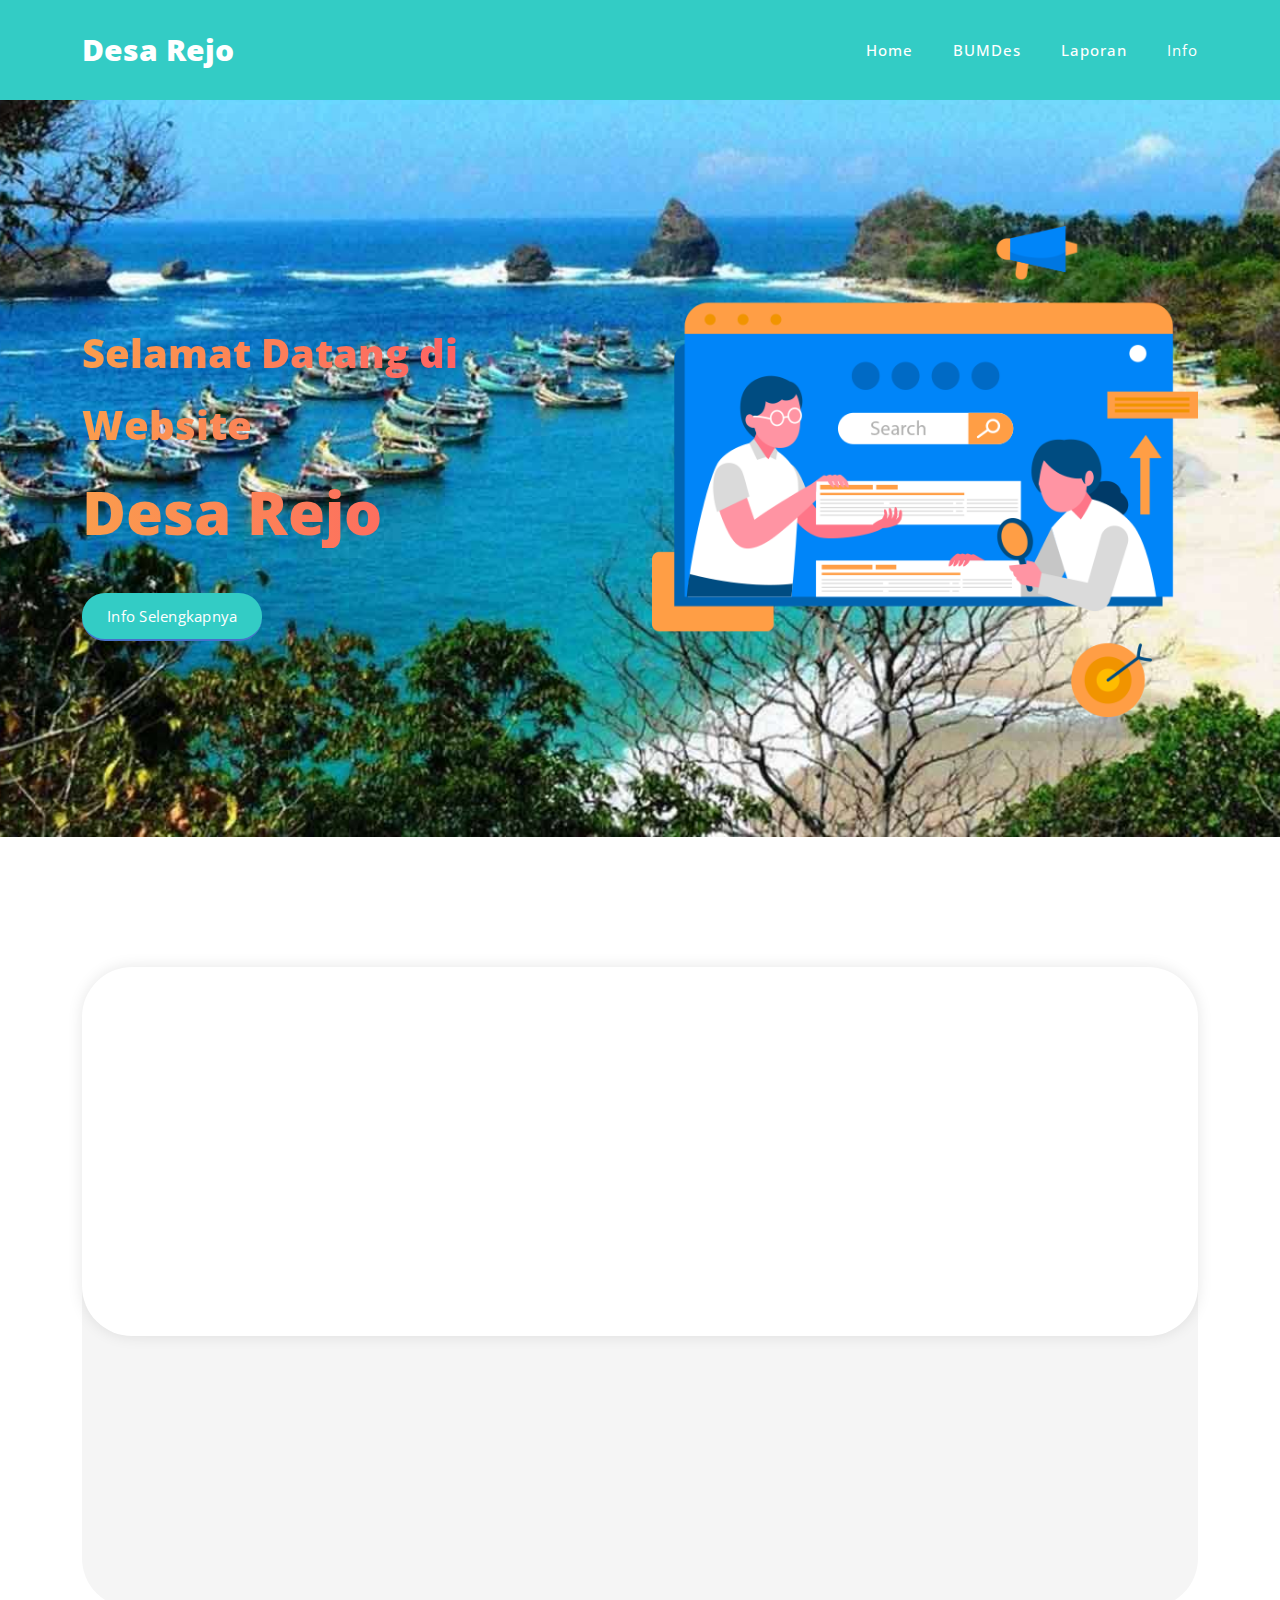
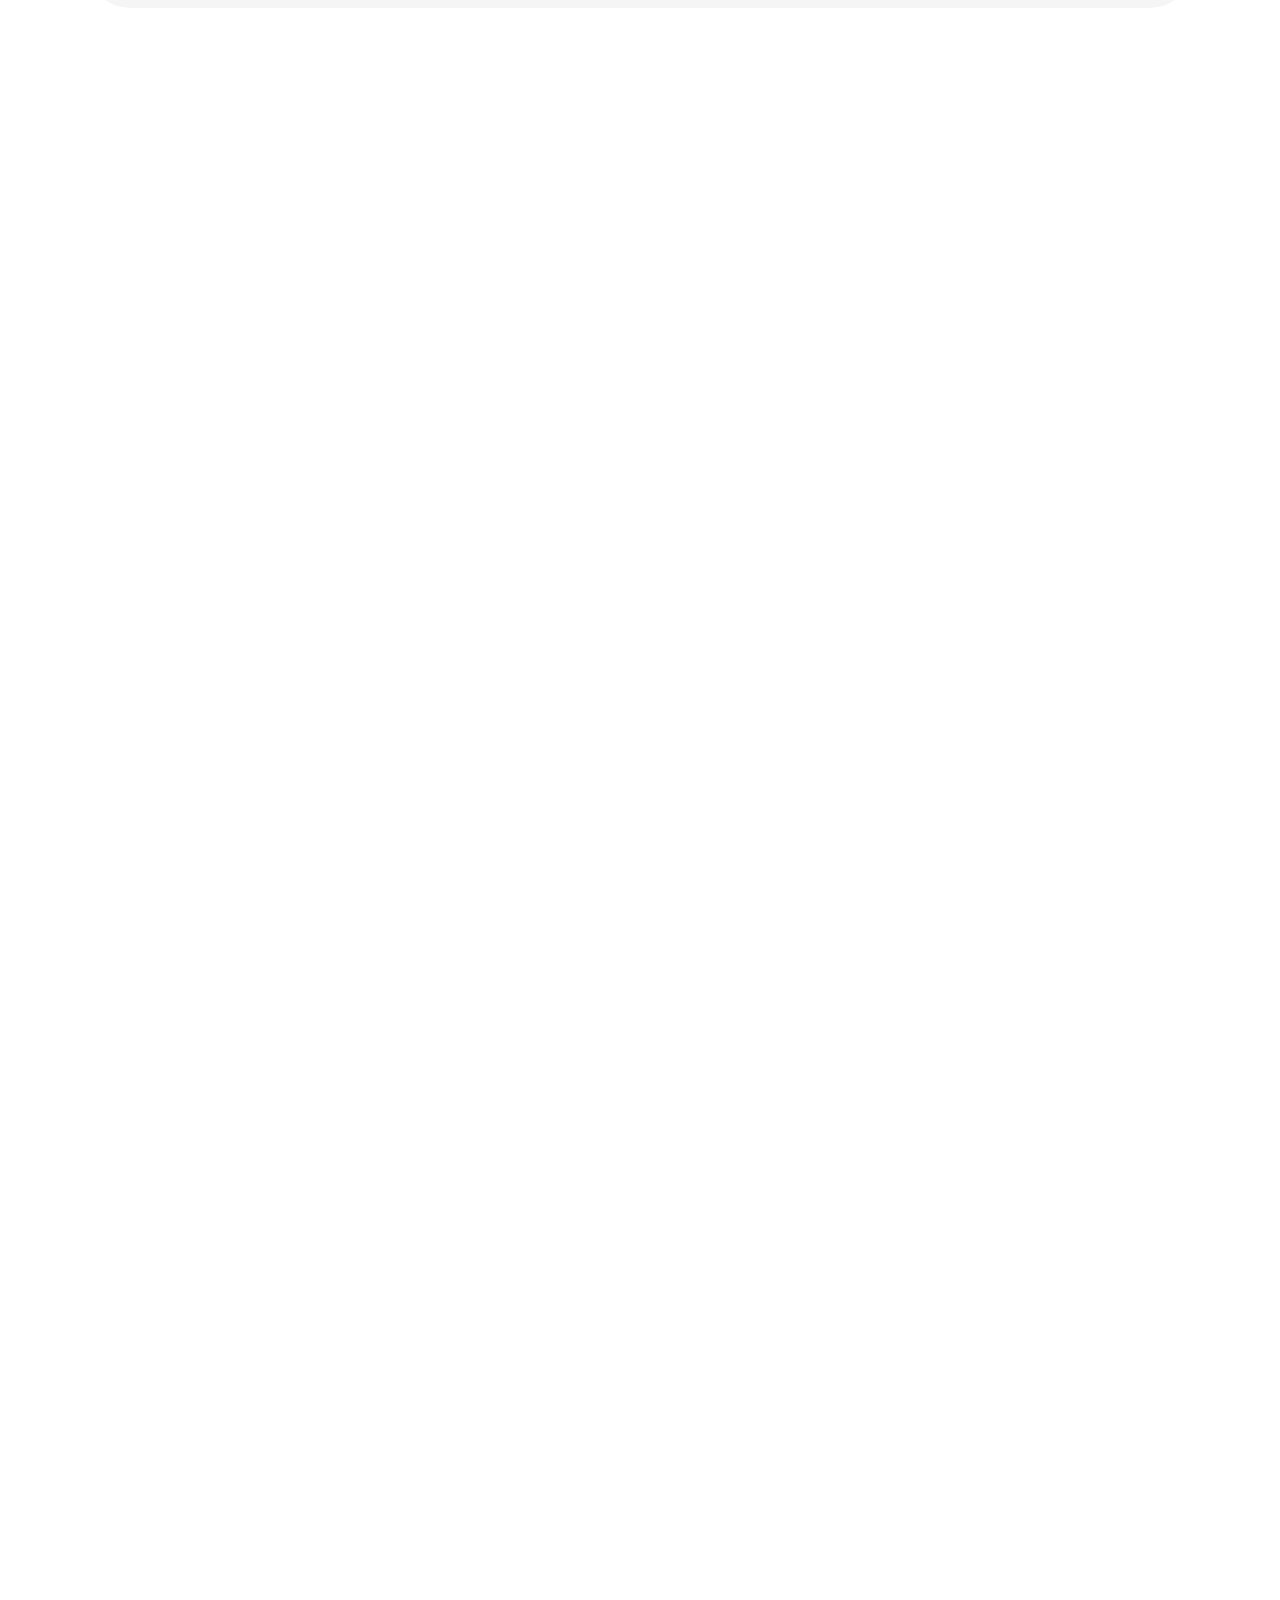
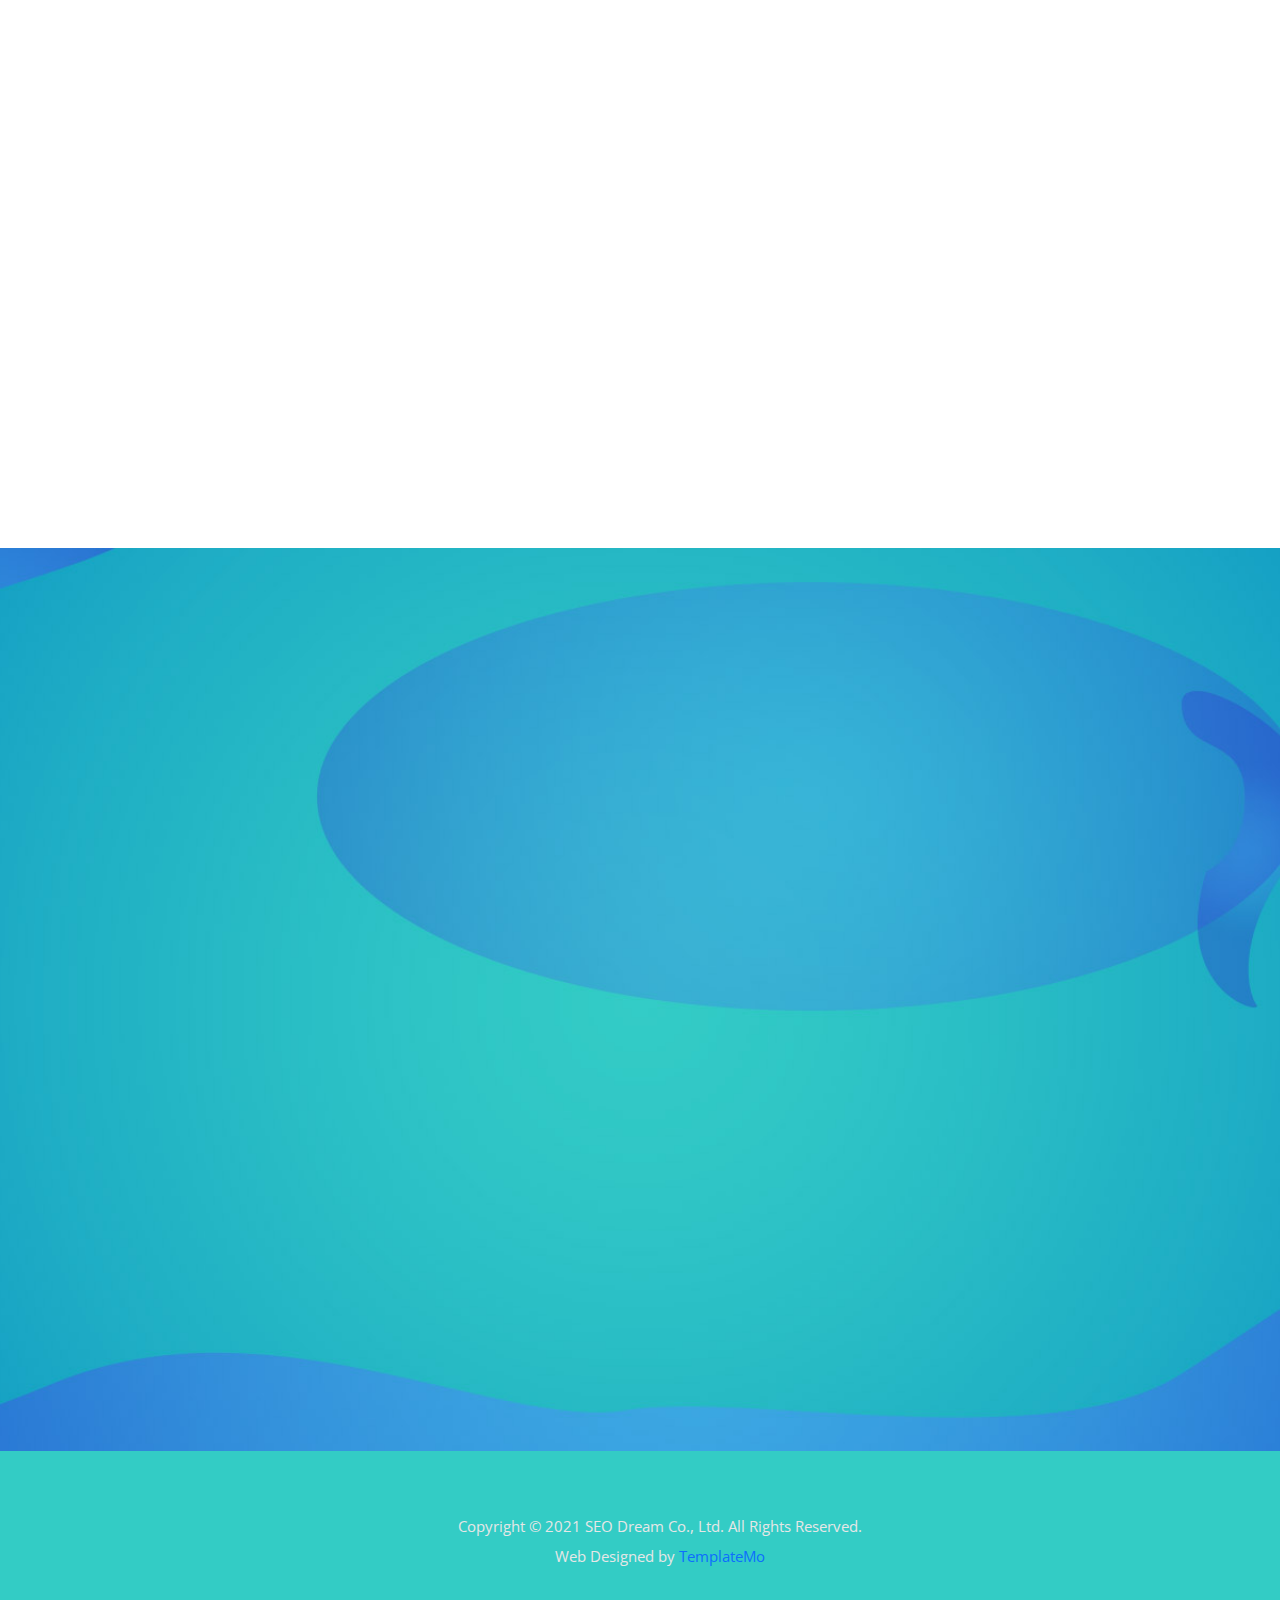
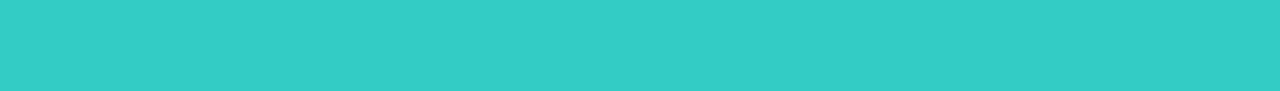
<file: index.html>
<!DOCTYPE html>
<html lang="en">
  <head>
    <meta charset="UTF-8">
    <meta name="viewport" content="width=device-width, initial-scale=1, shrink-to-fit=no">
    <meta name="description" content="">
    <meta name="author" content="">
    <link rel="preconnect" href="https://fonts.gstatic.com">
    <link href="https://fonts.googleapis.com/css2?family=Open+Sans:wght@300;400;600;700;800&display=swap" rel="stylesheet">

    <title>Web Desa Rejo</title>

    <!-- Bootstrap core CSS -->
    <link href="assets/css/bootstrap.min.css" rel="stylesheet">


    <!-- Additional CSS Files -->
    <link rel="stylesheet" href="assets/css/fontawesome.css">
    <link rel="stylesheet" href="assets/css/style.css">
    <link rel="stylesheet" href="assets/css/animated.css">
    <link rel="stylesheet" href="assets/css/owl.css">

</head>

<body>

  <!-- ***** Preloader Start ***** -->
  <div id="js-preloader" class="js-preloader">
    <div class="preloader-inner">
      <span class="dot"></span>
      <div class="dots">
        <span></span>
        <span></span>
        <span></span>
      </div>
    </div>
  </div>
  <!-- ***** Preloader End ***** -->

  <!-- ***** Header Area Start ***** -->
  <header class="header-area header-sticky wow slideInDown" data-wow-duration="0.75s" data-wow-delay="0s">
    <div class="container">
      <div class="row">
        <div class="col-12">
          <nav class="main-nav">
            <!-- ***** Logo Start ***** -->
            <a href="index.html" class="logo">
              <h4>Desa Rejo</h4>
            </a>
            <!-- ***** Logo End ***** -->
            <!-- ***** Menu Start ***** -->
            <ul class="nav">
              <li class="scroll-to-section"><a href="#home" class="active">Home</a></li>
              <li class="scroll-to-section"><a href="bumdes.html">BUMDes</a></li>
              <li class="scroll-to-section"><a href="#laporan">Laporan</a></li>
              <li class="scroll-to-section"><a href="#info">info</a></li>
              <!-- <li class="scroll-to-section"><a href="#portfolio">Portfolio</a></li>
              <li class="scroll-to-section"><a href="#contact">Contact Us</a></li> 
              <li class="scroll-to-section"><div class="main-blue-button"><a href="#contact">Get Your Quote</a></div></li>  -->
            </ul>        
            <a class='menu-trigger'>
                <span>Menu</span>
            </a>
            <!-- ***** Menu End ***** -->
          </nav>
        </div>
      </div>
    </div>
  </header>
  <!-- ***** Header Area End ***** -->

  <div class="main-banner wow fadeIn"  id="top" data-wow-duration="1s" data-wow-delay="0.5s">
    <div class="container">
      <div class="row">
        <div class="col-lg-12">
          <div class="row">
            <div class="col-lg-6 align-self-center">
              <div class="left-content header-text wow fadeInLeft" data-wow-duration="1s" data-wow-delay="1s">
                <div class="row">
                  <!-- <div class="col-lg-4 col-sm-4">
                    <div class="info-stat">
                      <h6>Agency Status:</h6>
                      <h4>Ready Work</h4>
                    </div>
                  </div> -->
                  <!-- <div class="col-lg-4 col-sm-4">
                    <div class="info-stat">
                      <h6>Price:</h6>
                      <h4>$720/Month</h4>
                    </div>
                  </div> -->
                  <!-- <div class="col-lg-4 col-sm-4">
                    <div class="info-stat">
                      <h6>Schedules</h6>
                      <h4>$450/Meeting</h4>
                    </div>
                  </div> -->
                  <div class="col-lg-12">
                    <h3>Selamat Datang di Website</h3>
                    <h2>Desa Rejo</h2>
                  </div>
                  <div class="col-lg-12">
                    <div class="main-green-button scroll-to-section">
                      <a href="#contact">Info Selengkapnya</a>
                    </div>
                  </div>
                </div>
              </div>
            </div>
            <div class="col-lg-6">
              <div class="right-image wow fadeInRight" data-wow-duration="1s" data-wow-delay="0.5s">
                <img src="assets/images/banner-right-image.png" alt="">
              </div>
            </div>
          </div>
        </div>
      </div>
    </div>
  </div>

  <div id="features" class="features section">
    <div class="container">
      <div class="row">
        <div class="col-lg-12">
          <div class="features-content">
            <div class="row">
              <div class="col-lg-4">
                <div class="features-item first-feature wow fadeInUp" data-wow-duration="1s" data-wow-delay="0s">
                  <div class="first-number number">
                    <h6>01</h6>
                  </div>
                  <div class="icon"></div>
                  <h4>Reach Out</h4>
                  <div class="line-dec"></div>
                  <p>This HTML5 template is based on Bootstrap 5 CSS. You are free to customize anything.</p>
                </div>
              </div>
              <div class="col-lg-4">
                <div class="features-item second-feature wow fadeInUp" data-wow-duration="1s" data-wow-delay="0.2s">
                  <div class="second-number number">
                    <h6>02</h6>
                  </div>
                  <div class="icon"></div>
                  <h4>Develop a Strategy</h4>
                  <div class="line-dec"></div>
                  <p>Lorem ipsum dolor sit ameter consectetur adipiscing li elit sed do eiusmod.</p>
                </div>
              </div>
              <div class="col-lg-4">
                <div class="features-item first-feature wow fadeInUp" data-wow-duration="1s" data-wow-delay="0.4s">
                  <div class="third-number number">
                    <h6>03</h6>
                  </div>
                  <div class="icon"></div>
                  <h4>Implementation</h4>
                  <div class="line-dec"></div>
                  <p>If this template is useful for your website, please consider to <a rel="nofollow" href="https://www.paypal.me/templatemo" target="_blank">support us</a> a little.</p>
                </div>
              </div>
              <!-- <div class="col-lg-3">
                <div class="features-item second-feature last-features-item wow fadeInUp" data-wow-duration="1s" data-wow-delay="0.6s">
                  <div class="fourth-number number">
                    <h6>04</h6>
                  </div>
                  <div class="icon"></div>
                  <h4>Analyze the result</h4>
                  <div class="line-dec"></div>
                  <p>Below circular progress bar animation supports those CSS values 10, 20, 30, till 100.</p>
                </div>
              </div> -->
            </div>
          </div>
        </div>
        <div class="col-lg-12">
          <div class="skills-content">
            <div class="row">
              <div class="col-lg-4">
                <div class="skill-item wow fadeIn" data-wow-duration="1s" data-wow-delay="0s">
                  <div class="progress" data-percentage="80">
                    <span class="progress-left">
                      <span class="progress-bar"></span>
                    </span>
                    <span class="progress-right">
                      <span class="progress-bar"></span>
                    </span>
                    <div class="progress-value">
                      <div>
                        80%<br>
                        <span>HTML/CSS/JS</span>
                      </div>
                    </div>
                  </div>
                </div>
              </div>
              <div class="col-lg-4">
                <div class="skill-item wow fadeIn" data-wow-duration="1s" data-wow-delay="0.2s">
                  <div class="progress" data-percentage="60">
                    <span class="progress-left">
                      <span class="progress-bar"></span>
                    </span>
                    <span class="progress-right">
                      <span class="progress-bar"></span>
                    </span>
                    <div class="progress-value">
                      <div>
                        60%<br>
                        <span>Wordpress</span>
                      </div>
                    </div>
                  </div>
                </div>
              </div>
              <div class="col-lg-4">
                <div class="skill-item wow fadeIn" data-wow-duration="1s" data-wow-delay="0.4s">
                  <div class="progress" data-percentage="90">
                    <span class="progress-left">
                      <span class="progress-bar"></span>
                    </span>
                    <span class="progress-right">
                      <span class="progress-bar"></span>
                    </span>
                    <div class="progress-value">
                      <div>
                        90%<br>
                        <span>Marketing</span>
                      </div>
                    </div>
                  </div>
                </div>
              </div>
              <!-- <div class="col-lg-3">
                <div class="skill-item last-skill-item wow fadeIn" data-wow-duration="1s" data-wow-delay="0.6s">
                  <div class="progress" data-percentage="70">
                    <span class="progress-left">
                      <span class="progress-bar"></span>
                    </span>
                    <span class="progress-right">
                      <span class="progress-bar"></span>
                    </span>
                    <div class="progress-value">
                      <div>
                        70%<br>
                        <span>Photoshop</span>
                      </div>
                    </div>
                  </div>
                </div>
              </div> -->
            </div>
          </div>
        </div>
      </div>
    </div>
  </div>

  <div id="services" class="our-services section">
    <div class="container">
      <div class="row">
        <div class="col-lg-6 offset-lg-3">
          <div class="section-heading wow bounceIn" data-wow-duration="1s" data-wow-delay="0.2s">
            <h6>Desa dalam Angka</h6>
            <h2>Discover What We Do &amp; <span>Offer</span> To Our <em>Clients</em></h2>
          </div>
        </div>
      </div>
    </div>
    <div class="container-fluid">
      <div class="row">
        <div class="col-lg-6">
          <div class="service-item wow bounceInUp" data-wow-duration="1s" data-wow-delay="0.3s">
            <div class="row">
              <div class="col-lg-4">
                <div class="icon">
                  <img src="assets/images/service-icon-01.png" alt="">
                </div>
              </div>
              <div class="col-lg-8">
                <div class="right-content">
                  <h4>Luas Wilayah Desa</h4>
                  <h3>20.000 m<sup>2</sup></h3>
                </div>
              </div>
            </div>
          </div>
        </div>
        <div class="col-lg-6">
          <div class="service-item wow bounceInUp" data-wow-duration="1s" data-wow-delay="0.4s">
            <div class="row">
              <div class="col-lg-4">
                <div class="icon">
                  <img src="assets/images/service-icon-02.png" alt="">
                </div>
              </div>
              <div class="col-lg-8">
                <div class="right-content">
                  <h4>Jumlah Penduduk</h4>
                  <h3>20.000 Jiwa</h3>
                </div>
              </div>
            </div>
          </div>
        </div>
        <div class="col-lg-6">
          <div class="service-item wow bounceInUp" data-wow-duration="1s" data-wow-delay="0.5s">
            <div class="row">
              <div class="col-lg-4">
                <div class="icon">
                  <img src="assets/images/service-icon-03.png" alt="">
                </div>
              </div>
              <div class="col-lg-8">
                <div class="right-content">
                  <h4>Total Pemasukan Desa</h4>
                  <h3>5 Miliyar</h3>
                </div>
              </div>
            </div>
          </div>
        </div>
        <div class="col-lg-6">
          <div class="service-item wow bounceInUp" data-wow-duration="1s" data-wow-delay="0.6s">
            <div class="row">
              <div class="col-lg-4">
                <div class="icon">
                  <img src="assets/images/service-icon-03.png" alt="">
                </div>
              </div>
              <div class="col-lg-8">
                <div class="right-content">
                  <h4>Total Pengeluaran Desa</h4>
                  <h3>4,95 Miliyar</h3>
                </div>
              </div>
            </div>
          </div>
        </div>
        <!-- <div class="col-lg-4">
          <div class="service-item wow bounceInUp" data-wow-duration="1s" data-wow-delay="0.7s">
            <div class="row">
              <div class="col-lg-4">
                <div class="icon">
                  <img src="assets/images/service-icon-01.png" alt="">
                </div>
              </div>
              <div class="col-lg-8">
                <div class="right-content">
                  <h4>Page Optimizations</h4>
                  <p>Sed ut perspiciatis unde omnis iste natus error sit voluptatem accusantium dormque laudantium.</p>
                </div>
              </div>
            </div>
          </div>
        </div> -->
        <!-- <div class="col-lg-4">
          <div class="service-item wow bounceInUp" data-wow-duration="1s" data-wow-delay="0.8s">
            <div class="row">
              <div class="col-lg-4">
                <div class="icon">
                  <img src="assets/images/service-icon-02.png" alt="">
                </div>
              </div>
              <div class="col-lg-8">
                <div class="right-content">
                  <h4>Deep URL Analysis</h4>
                  <p>Sed ut perspiciatis unde omnis iste natus error sit voluptatem accusantium dormque laudantium.</p>
                </div>
              </div>
            </div>
          </div>
        </div> -->
      </div>
    </div>
  </div>

  <div id="about" class="about-us section">
    <div class="container">
      <div class="row">
        <div class="col-lg-6">
          <div class="left-image wow fadeInLeft" data-wow-duration="1s" data-wow-delay="0.5s">
            <img src="assets/images/about-left-image.png" alt="">
          </div>
        </div>
        <div class="col-lg-6 align-self-center wow fadeInRight" data-wow-duration="1s" data-wow-delay="0.5s">
          <div class="section-heading">
            <h6>About Us</h6>
            <h2>Top <em>marketing</em> agency &amp; consult your website <span>with us</span></h2>
          </div>
          <div class="row">
            <div class="col-lg-4 col-sm-4">
              <div class="about-item">
                <h4>750+</h4>
                <h6>projects finished</h6>
              </div>
            </div>
            <div class="col-lg-4 col-sm-4">
              <div class="about-item">
                <h4>340+</h4>
                <h6>happy clients</h6>
              </div>
            </div>
            <div class="col-lg-4 col-sm-4">
              <div class="about-item">
                <h4>128+</h4>
                <h6>awards</h6>
              </div>
            </div>
          </div>
          <p><a rel="nofollow" href="https://templatemo.com/tm-563-seo-dream" target="_parent">SEO Dream</a> is free digital marketing CSS template provided by TemplateMo website. You are allowed to use this template for your business websites. Please DO NOT redistribute this template ZIP file on any Free CSS collection websites. You may contact us for more information. Thank you.</p>
          <div class="main-green-button"><a href="#">Discover company</a></div>
        </div>
      </div>
    </div>
  </div>

  <div id="portfolio" class="our-portfolio section">
    <div class="container">
      <div class="row">
        <div class="col-lg-5">
          <div class="section-heading wow fadeInLeft" data-wow-duration="1s" data-wow-delay="0.3s">
            <h6>Our Portofolio</h6>
            <h2>Discover Our Recent <em>Projects</em> And <span>Showcases</span></h2>
          </div>
        </div>
      </div>
    </div>
    <div class="container-fluid wow fadeIn" data-wow-duration="1s" data-wow-delay="0.7s">
      <div class="row">
        <div class="col-lg-12">
          <div class="loop owl-carousel">
            <div class="item">
              <div class="portfolio-item">
                <div class="thumb">
                  <img src="assets/images/portfolio-01.jpg" alt="">
                  <div class="hover-content">
                    <div class="inner-content">
                      <a href="#"><h4>Awesome Project 101</h4></a>
                      <span>Marketing</span>
                    </div>
                  </div>
                </div>
              </div>
              <div class="portfolio-item">
                <div class="thumb">
                  <img src="assets/images/portfolio-04.jpg" alt="">
                  <div class="hover-content">
                    <div class="inner-content">
                      <a href="#"><h4>Awesome Project 102</h4></a>
                      <span>Branding</span>
                    </div>
                  </div>
                </div>
              </div>
            </div>
            <div class="item">
              <div class="portfolio-item">
                <div class="thumb">
                  <img src="assets/images/portfolio-02.jpg" alt="">
                  <div class="hover-content">
                    <div class="inner-content">
                      <a href="#"><h4>Awesome Project 103</h4></a>
                      <span>Consulting</span>
                    </div>
                  </div>
                </div>
              </div>
              <div class="portfolio-item">
                <div class="thumb">
                  <img src="assets/images/portfolio-05.jpg" alt="">
                  <div class="hover-content">
                    <div class="inner-content">
                      <a href="#"><h4>Awesome Project 104</h4></a>
                      <span>Artwork</span>
                    </div>
                  </div>
                </div>
              </div>
            </div>
            <div class="item">
              <div class="portfolio-item">
                <div class="thumb">
                  <img src="assets/images/portfolio-03.jpg" alt="">
                  <div class="hover-content">
                    <div class="inner-content">
                      <a href="#"><h4>Awesome Project 105</h4></a>
                      <span>Branding</span>
                    </div>
                  </div>
                </div>
              </div>
              <div class="portfolio-item">
                <div class="thumb">
                  <img src="assets/images/portfolio-06.jpg" alt="">
                  <div class="hover-content">
                    <div class="inner-content">
                      <a href="#"><h4>Awesome Project 106</h4></a>
                      <span>Artwork</span>
                    </div>
                  </div>
                </div>
              </div>
            </div>
            <div class="item">
              <div class="portfolio-item">
                <div class="thumb">
                  <img src="assets/images/portfolio-04.jpg" alt="">
                  <div class="hover-content">
                    <div class="inner-content">
                      <a href="#"><h4>Awesome Project 107</h4></a>
                      <span>Creative</span>
                    </div>
                  </div>
                </div>
              </div>
              <div class="portfolio-item">
                <div class="thumb">
                  <img src="assets/images/portfolio-01.jpg" alt="">
                  <div class="hover-content">
                    <div class="inner-content">
                      <a href="#"><h4>Awesome Project 108</h4></a>
                      <span>Consulting</span>
                    </div>
                  </div>
                </div>
              </div>
            </div>
          </div>
        </div>
      </div>
    </div>
  </div>

  <div id="contact" class="contact-us section">
    <div class="container">
      <div class="row">
        <div class="col-lg-12 wow fadeInUp" data-wow-duration="0.5s" data-wow-delay="0.25s">
          <form id="contact" action="" method="post">
            <div class="row">
              <div class="col-lg-6 offset-lg-3">
                <div class="section-heading">
                  <h6>Contact Us</h6>
                  <h2>Fill Out The Form Below To <span>Get</span> In <em>Touch</em> With Us</h2>
                </div>
              </div>
              <div class="col-lg-9">
                <div class="row">
                  <div class="col-lg-6">
                    <fieldset>
                      <input type="name" name="name" id="name" placeholder="Name" autocomplete="on" required>
                    </fieldset>
                  </div>
                  <div class="col-lg-6">
                    <fieldset>
                      <input type="surname" name="surname" id="surname" placeholder="Surname" autocomplete="on" required>
                    </fieldset>
                  </div>
                  <div class="col-lg-6">
                    <fieldset>
                      <input type="text" name="email" id="email" pattern="[^ @]*@[^ @]*" placeholder="Your Email" required="">
                    </fieldset>
                  </div>
                  <div class="col-lg-6">
                    <fieldset>
                      <input type="subject" name="subject" id="subject" placeholder="Subject" autocomplete="on">
                    </fieldset>
                  </div>
                  <div class="col-lg-12">
                    <fieldset>
                      <textarea name="message" type="text" class="form-control" id="message" placeholder="Message" required=""></textarea>  
                    </fieldset>
                  </div>
                  <div class="col-lg-12">
                    <fieldset>
                      <button type="submit" id="form-submit" class="main-button ">Send Message Now</button>
                    </fieldset>
                  </div>
                </div>
              </div>
              <div class="col-lg-3">
                <div class="contact-info">
                  <ul>
                    <li>
                      <div class="icon">
                        <img src="assets/images/contact-icon-01.png" alt="email icon">
                      </div>
                      <a href="#">info@company.com</a>
                    </li>
                    <li>
                      <div class="icon">
                        <img src="assets/images/contact-icon-02.png" alt="phone">
                      </div>
                      <a href="#">+001-002-0034</a>
                    </li>
                    <li>
                      <div class="icon">
                        <img src="assets/images/contact-icon-03.png" alt="location">
                      </div>
                      <a href="#">26th Street, Digital Villa</a>
                    </li>
                  </ul>
                </div>
              </div>
            </div>
          </form>
        </div>
      </div>
    </div>
  </div>

  <div class="footer-custom">
    <div class="container">
      <div class="row">
        <div class="col-lg-12 section-heading">
          <p>Copyright © 2021 SEO Dream Co., Ltd. All Rights Reserved. 
          
          <br>Web Designed by <a rel="nofollow" href="https://templatemo.com" title="free CSS templates">TemplateMo</a></p>
        </div>
      </div>
    </div>
  </div>

  <!-- <footer>
    <div class="container" style="background-image: url('assets/images/banner.jpg');">
      <div class="row">
        <div class="col-lg-12">
          <p>Copyright © 2021 SEO Dream Co., Ltd. All Rights Reserved. 
          
          <br>Web Designed by <a rel="nofollow" href="https://templatemo.com" title="free CSS templates">TemplateMo</a></p>
        </div>
      </div>
    </div>
  </footer> -->

  <!-- Scripts -->
  <script src="assets/js/jquery.min.js"></script>
  <script src="assets/js/bootstrap.bundle.min.js"></script>
  <script src="assets/js/owl-carousel.js"></script>
  <script src="assets/js/animation.js"></script>
  <script src="assets/js/imagesloaded.js"></script>
  <script src="assets/js/custom.js"></script>

</body>
</html>
</file>
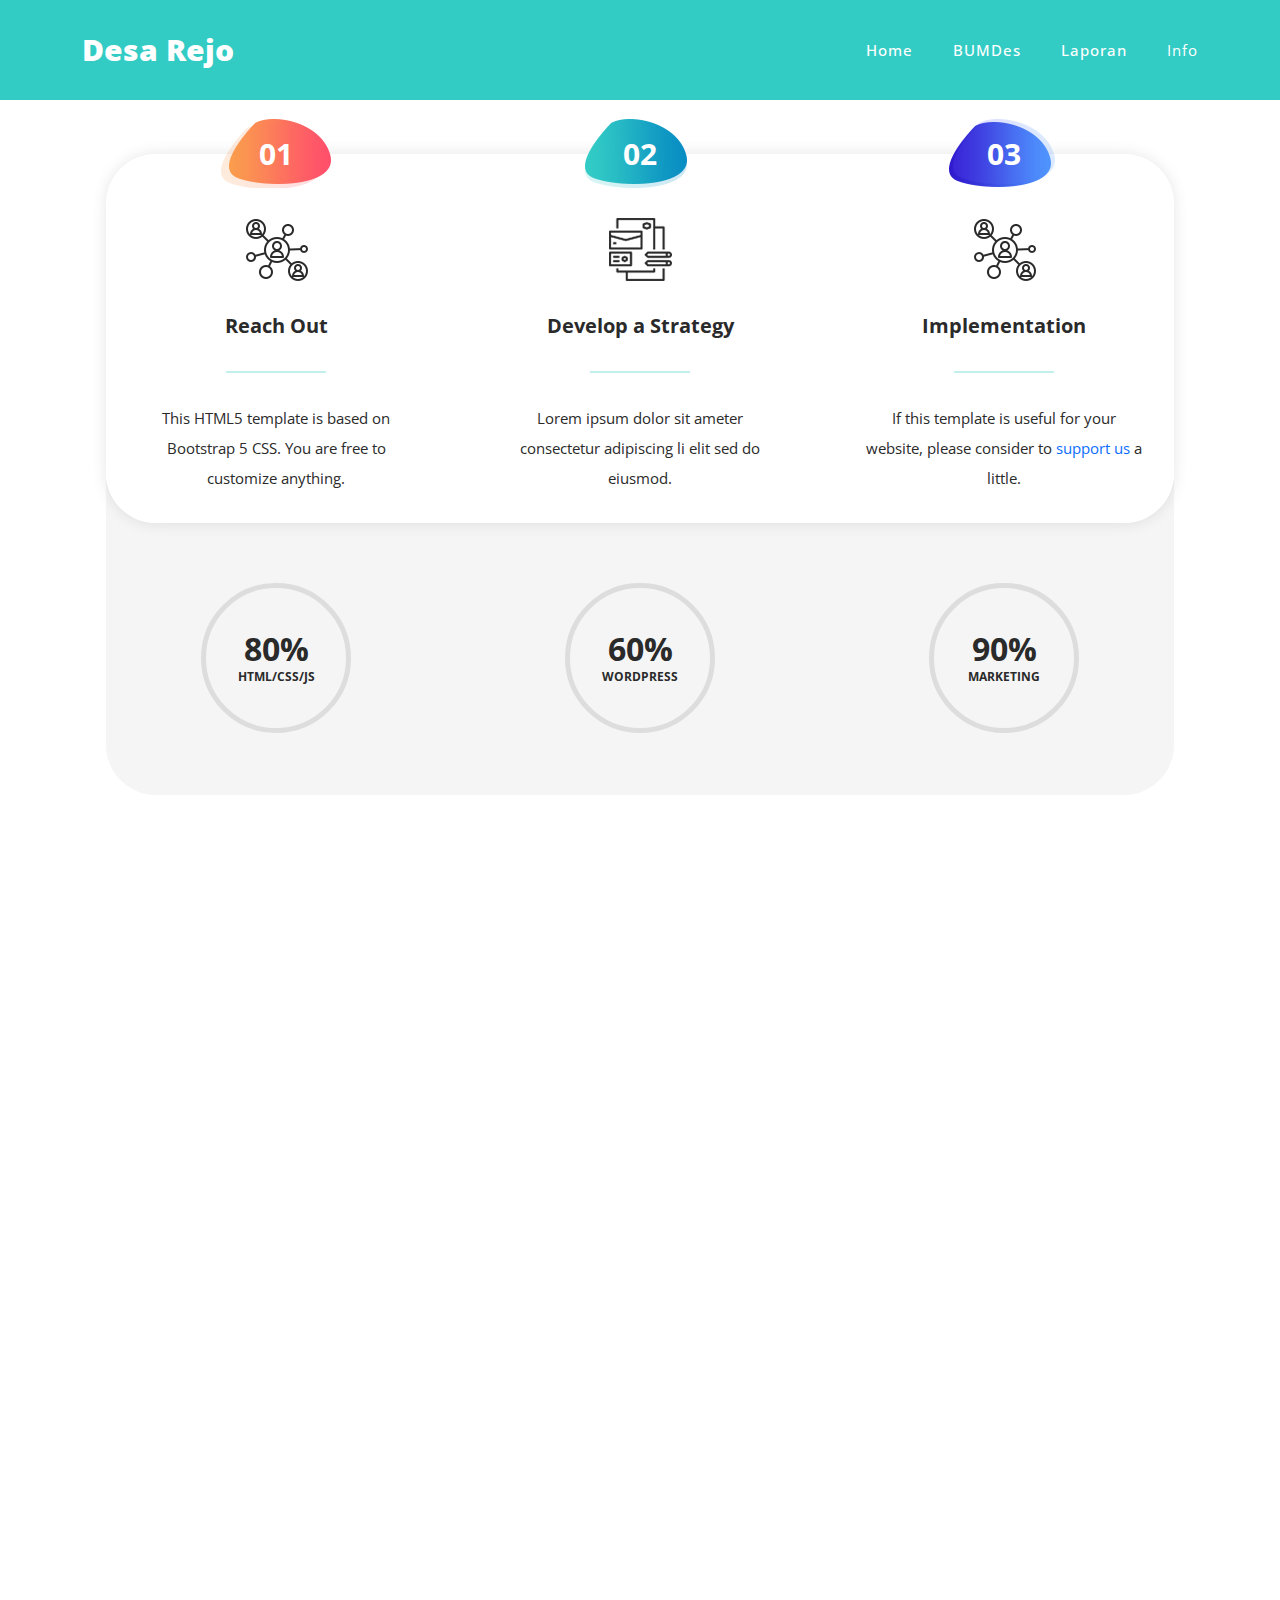
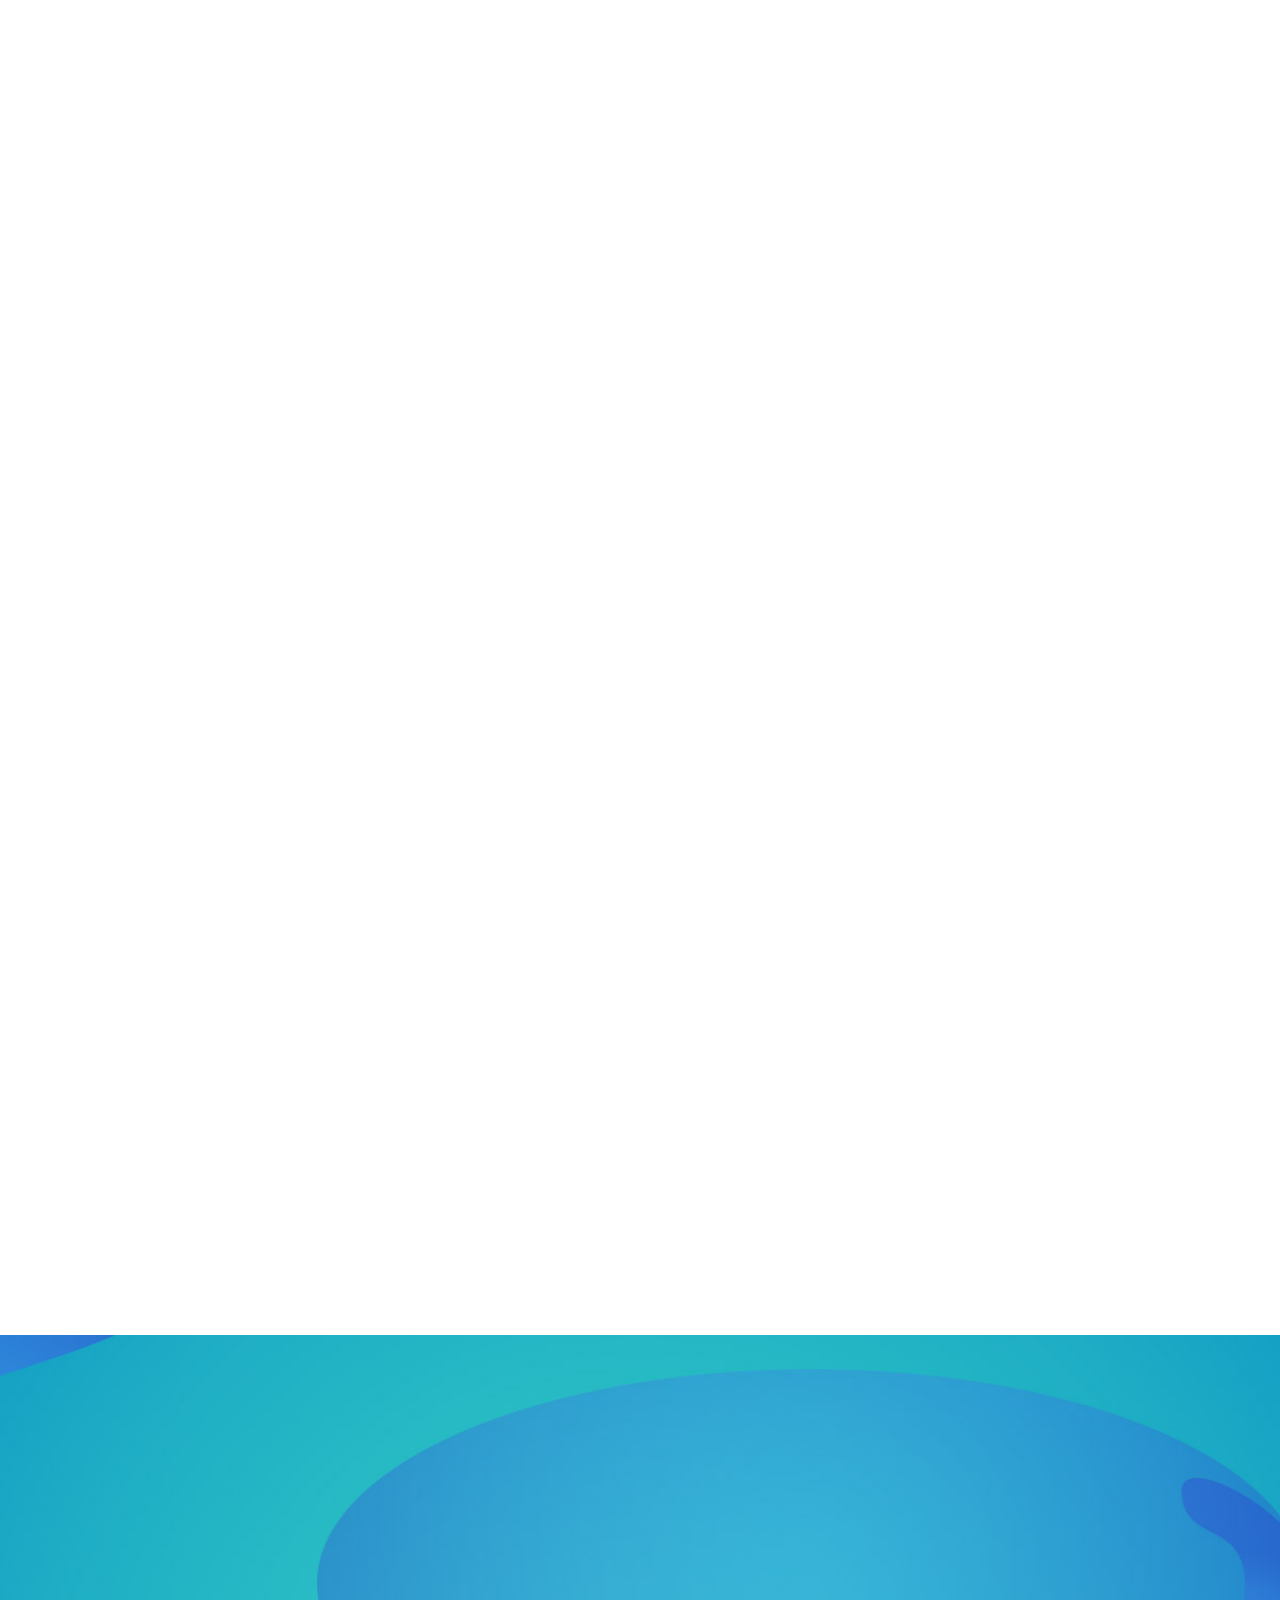
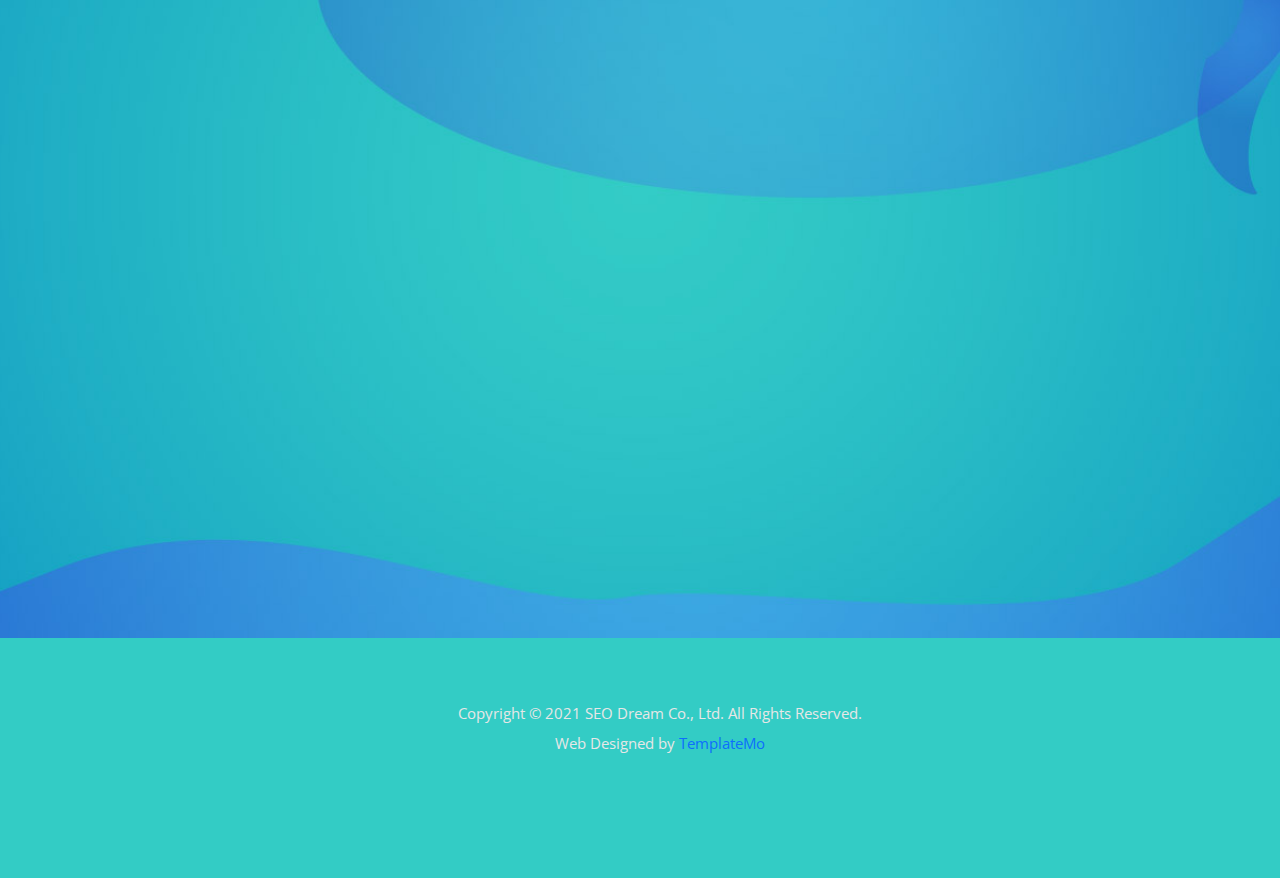
<file: bumdes.html>
<!DOCTYPE html>
<html lang="en">
  <head>
    <meta charset="UTF-8">
    <meta name="viewport" content="width=device-width, initial-scale=1, shrink-to-fit=no">
    <meta name="description" content="">
    <meta name="author" content="">
    <link rel="preconnect" href="https://fonts.gstatic.com">
    <link href="https://fonts.googleapis.com/css2?family=Open+Sans:wght@300;400;600;700;800&display=swap" rel="stylesheet">

    <title>BUMDes Desa Rejo</title>

    <!-- Bootstrap core CSS -->
    <link href="assets/css/bootstrap.min.css" rel="stylesheet">


    <!-- Additional CSS Files -->
    <link rel="stylesheet" href="assets/css/fontawesome.css">
    <link rel="stylesheet" href="assets/css/style.css">
    <link rel="stylesheet" href="assets/css/animated.css">
    <link rel="stylesheet" href="assets/css/owl.css">

</head>

<body>

  <!-- ***** Preloader Start ***** -->
  <div id="js-preloader" class="js-preloader">
    <div class="preloader-inner">
      <span class="dot"></span>
      <div class="dots">
        <span></span>
        <span></span>
        <span></span>
      </div>
    </div>
  </div>
  <!-- ***** Preloader End ***** -->

  <!-- ***** Header Area Start ***** -->
  <header class="header-area header-sticky wow slideInDown" data-wow-duration="0.75s" data-wow-delay="0s">
    <div class="container">
      <div class="row">
        <div class="col-12">
          <nav class="main-nav">
            <!-- ***** Logo Start ***** -->
            <a href="index.html" class="logo">
              <h4>Desa Rejo</h4>
            </a>
            <!-- ***** Logo End ***** -->
            <!-- ***** Menu Start ***** -->
            <ul class="nav">
              <li class="scroll-to-section"><a href="#home">Home</a></li>
              <li class="scroll-to-section"><a href="#bumdes" class="active">BUMDes</a></li>
              <li class="scroll-to-section"><a href="#laporan">Laporan</a></li>
              <li class="scroll-to-section"><a href="#info">info</a></li>
              <!-- <li class="scroll-to-section"><a href="#portfolio">Portfolio</a></li>
              <li class="scroll-to-section"><a href="#contact">Contact Us</a></li> 
              <li class="scroll-to-section"><div class="main-blue-button"><a href="#contact">Get Your Quote</a></div></li>  -->
            </ul>        
            <a class='menu-trigger'>
                <span>Menu</span>
            </a>
            <!-- ***** Menu End ***** -->
          </nav>
        </div>
      </div>
    </div>
  </header>
  <!-- ***** Header Area End ***** -->

  <div id="top">
    <div class="container">
      <div class="row">
        <div class="col-lg-12">
          hello
          <div id="features" class="features section">
            <div class="container">
              <div class="row">
                <div class="col-lg-12">
                  <div class="features-content">
                    <div class="row">
                      <div class="col-lg-4">
                        <div class="features-item first-feature wow fadeInUp" data-wow-duration="1s" data-wow-delay="0s">
                          <div class="first-number number">
                            <h6>01</h6>
                          </div>
                          <div class="icon"></div>
                          <h4>Reach Out</h4>
                          <div class="line-dec"></div>
                          <p>This HTML5 template is based on Bootstrap 5 CSS. You are free to customize anything.</p>
                        </div>
                      </div>
                      <div class="col-lg-4">
                        <div class="features-item second-feature wow fadeInUp" data-wow-duration="1s" data-wow-delay="0.2s">
                          <div class="second-number number">
                            <h6>02</h6>
                          </div>
                          <div class="icon"></div>
                          <h4>Develop a Strategy</h4>
                          <div class="line-dec"></div>
                          <p>Lorem ipsum dolor sit ameter consectetur adipiscing li elit sed do eiusmod.</p>
                        </div>
                      </div>
                      <div class="col-lg-4">
                        <div class="features-item first-feature wow fadeInUp" data-wow-duration="1s" data-wow-delay="0.4s">
                          <div class="third-number number">
                            <h6>03</h6>
                          </div>
                          <div class="icon"></div>
                          <h4>Implementation</h4>
                          <div class="line-dec"></div>
                          <p>If this template is useful for your website, please consider to <a rel="nofollow" href="https://www.paypal.me/templatemo" target="_blank">support us</a> a little.</p>
                        </div>
                      </div>
                      <!-- <div class="col-lg-3">
                        <div class="features-item second-feature last-features-item wow fadeInUp" data-wow-duration="1s" data-wow-delay="0.6s">
                          <div class="fourth-number number">
                            <h6>04</h6>
                          </div>
                          <div class="icon"></div>
                          <h4>Analyze the result</h4>
                          <div class="line-dec"></div>
                          <p>Below circular progress bar animation supports those CSS values 10, 20, 30, till 100.</p>
                        </div>
                      </div> -->
                    </div>
                  </div>
                </div>
                <div class="col-lg-12">
                  <div class="skills-content">
                    <div class="row">
                      <div class="col-lg-4">
                        <div class="skill-item wow fadeIn" data-wow-duration="1s" data-wow-delay="0s">
                          <div class="progress" data-percentage="80">
                            <span class="progress-left">
                              <span class="progress-bar"></span>
                            </span>
                            <span class="progress-right">
                              <span class="progress-bar"></span>
                            </span>
                            <div class="progress-value">
                              <div>
                                80%<br>
                                <span>HTML/CSS/JS</span>
                              </div>
                            </div>
                          </div>
                        </div>
                      </div>
                      <div class="col-lg-4">
                        <div class="skill-item wow fadeIn" data-wow-duration="1s" data-wow-delay="0.2s">
                          <div class="progress" data-percentage="60">
                            <span class="progress-left">
                              <span class="progress-bar"></span>
                            </span>
                            <span class="progress-right">
                              <span class="progress-bar"></span>
                            </span>
                            <div class="progress-value">
                              <div>
                                60%<br>
                                <span>Wordpress</span>
                              </div>
                            </div>
                          </div>
                        </div>
                      </div>
                      <div class="col-lg-4">
                        <div class="skill-item wow fadeIn" data-wow-duration="1s" data-wow-delay="0.4s">
                          <div class="progress" data-percentage="90">
                            <span class="progress-left">
                              <span class="progress-bar"></span>
                            </span>
                            <span class="progress-right">
                              <span class="progress-bar"></span>
                            </span>
                            <div class="progress-value">
                              <div>
                                90%<br>
                                <span>Marketing</span>
                              </div>
                            </div>
                          </div>
                        </div>
                      </div>
                      <!-- <div class="col-lg-3">
                        <div class="skill-item last-skill-item wow fadeIn" data-wow-duration="1s" data-wow-delay="0.6s">
                          <div class="progress" data-percentage="70">
                            <span class="progress-left">
                              <span class="progress-bar"></span>
                            </span>
                            <span class="progress-right">
                              <span class="progress-bar"></span>
                            </span>
                            <div class="progress-value">
                              <div>
                                70%<br>
                                <span>Photoshop</span>
                              </div>
                            </div>
                          </div>
                        </div>
                      </div> -->
                    </div>
                  </div>
                </div>
              </div>
            </div>
          </div>
        </div>
      </div>
    </div>
  </div>

  

  <div id="services" class="our-services section">
    <div class="container">
      <div class="row">
        <div class="col-lg-6 offset-lg-3">
          <div class="section-heading wow bounceIn" data-wow-duration="1s" data-wow-delay="0.2s">
            <h6>Desa dalam Angka</h6>
            <h2>Discover What We Do &amp; <span>Offer</span> To Our <em>Clients</em></h2>
          </div>
        </div>
      </div>
    </div>
    <div class="container-fluid">
      <div class="row">
        <div class="col-lg-6">
          <div class="service-item wow bounceInUp" data-wow-duration="1s" data-wow-delay="0.3s">
            <div class="row">
              <div class="col-lg-4">
                <div class="icon">
                  <img src="assets/images/service-icon-01.png" alt="">
                </div>
              </div>
              <div class="col-lg-8">
                <div class="right-content">
                  <h4>Luas Wilayah Desa</h4>
                  <h3>20.000 m<sup>2</sup></h3>
                </div>
              </div>
            </div>
          </div>
        </div>
        <div class="col-lg-6">
          <div class="service-item wow bounceInUp" data-wow-duration="1s" data-wow-delay="0.4s">
            <div class="row">
              <div class="col-lg-4">
                <div class="icon">
                  <img src="assets/images/service-icon-02.png" alt="">
                </div>
              </div>
              <div class="col-lg-8">
                <div class="right-content">
                  <h4>Jumlah Penduduk</h4>
                  <h3>20.000 Jiwa</h3>
                </div>
              </div>
            </div>
          </div>
        </div>
        <div class="col-lg-6">
          <div class="service-item wow bounceInUp" data-wow-duration="1s" data-wow-delay="0.5s">
            <div class="row">
              <div class="col-lg-4">
                <div class="icon">
                  <img src="assets/images/service-icon-03.png" alt="">
                </div>
              </div>
              <div class="col-lg-8">
                <div class="right-content">
                  <h4>Total Pemasukan Desa</h4>
                  <h3>5 Miliyar</h3>
                </div>
              </div>
            </div>
          </div>
        </div>
        <div class="col-lg-6">
          <div class="service-item wow bounceInUp" data-wow-duration="1s" data-wow-delay="0.6s">
            <div class="row">
              <div class="col-lg-4">
                <div class="icon">
                  <img src="assets/images/service-icon-03.png" alt="">
                </div>
              </div>
              <div class="col-lg-8">
                <div class="right-content">
                  <h4>Total Pengeluaran Desa</h4>
                  <h3>4,95 Miliyar</h3>
                </div>
              </div>
            </div>
          </div>
        </div>
        <!-- <div class="col-lg-4">
          <div class="service-item wow bounceInUp" data-wow-duration="1s" data-wow-delay="0.7s">
            <div class="row">
              <div class="col-lg-4">
                <div class="icon">
                  <img src="assets/images/service-icon-01.png" alt="">
                </div>
              </div>
              <div class="col-lg-8">
                <div class="right-content">
                  <h4>Page Optimizations</h4>
                  <p>Sed ut perspiciatis unde omnis iste natus error sit voluptatem accusantium dormque laudantium.</p>
                </div>
              </div>
            </div>
          </div>
        </div> -->
        <!-- <div class="col-lg-4">
          <div class="service-item wow bounceInUp" data-wow-duration="1s" data-wow-delay="0.8s">
            <div class="row">
              <div class="col-lg-4">
                <div class="icon">
                  <img src="assets/images/service-icon-02.png" alt="">
                </div>
              </div>
              <div class="col-lg-8">
                <div class="right-content">
                  <h4>Deep URL Analysis</h4>
                  <p>Sed ut perspiciatis unde omnis iste natus error sit voluptatem accusantium dormque laudantium.</p>
                </div>
              </div>
            </div>
          </div>
        </div> -->
      </div>
    </div>
  </div>

  <div id="about" class="about-us section">
    <div class="container">
      <div class="row">
        <div class="col-lg-6">
          <div class="left-image wow fadeInLeft" data-wow-duration="1s" data-wow-delay="0.5s">
            <img src="assets/images/about-left-image.png" alt="">
          </div>
        </div>
        <div class="col-lg-6 align-self-center wow fadeInRight" data-wow-duration="1s" data-wow-delay="0.5s">
          <div class="section-heading">
            <h6>About Us</h6>
            <h2>Top <em>marketing</em> agency &amp; consult your website <span>with us</span></h2>
          </div>
          <div class="row">
            <div class="col-lg-4 col-sm-4">
              <div class="about-item">
                <h4>750+</h4>
                <h6>projects finished</h6>
              </div>
            </div>
            <div class="col-lg-4 col-sm-4">
              <div class="about-item">
                <h4>340+</h4>
                <h6>happy clients</h6>
              </div>
            </div>
            <div class="col-lg-4 col-sm-4">
              <div class="about-item">
                <h4>128+</h4>
                <h6>awards</h6>
              </div>
            </div>
          </div>
          <p><a rel="nofollow" href="https://templatemo.com/tm-563-seo-dream" target="_parent">SEO Dream</a> is free digital marketing CSS template provided by TemplateMo website. You are allowed to use this template for your business websites. Please DO NOT redistribute this template ZIP file on any Free CSS collection websites. You may contact us for more information. Thank you.</p>
          <div class="main-green-button"><a href="#">Discover company</a></div>
        </div>
      </div>
    </div>
  </div>

  <div id="portfolio" class="our-portfolio section">
    <div class="container">
      <div class="row">
        <div class="col-lg-5">
          <div class="section-heading wow fadeInLeft" data-wow-duration="1s" data-wow-delay="0.3s">
            <h6>Our Portofolio</h6>
            <h2>Discover Our Recent <em>Projects</em> And <span>Showcases</span></h2>
          </div>
        </div>
      </div>
    </div>
    <div class="container-fluid wow fadeIn" data-wow-duration="1s" data-wow-delay="0.7s">
      <div class="row">
        <div class="col-lg-12">
          <div class="loop owl-carousel">
            <div class="item">
              <div class="portfolio-item">
                <div class="thumb">
                  <img src="assets/images/portfolio-01.jpg" alt="">
                  <div class="hover-content">
                    <div class="inner-content">
                      <a href="#"><h4>Awesome Project 101</h4></a>
                      <span>Marketing</span>
                    </div>
                  </div>
                </div>
              </div>
              <div class="portfolio-item">
                <div class="thumb">
                  <img src="assets/images/portfolio-04.jpg" alt="">
                  <div class="hover-content">
                    <div class="inner-content">
                      <a href="#"><h4>Awesome Project 102</h4></a>
                      <span>Branding</span>
                    </div>
                  </div>
                </div>
              </div>
            </div>
            <div class="item">
              <div class="portfolio-item">
                <div class="thumb">
                  <img src="assets/images/portfolio-02.jpg" alt="">
                  <div class="hover-content">
                    <div class="inner-content">
                      <a href="#"><h4>Awesome Project 103</h4></a>
                      <span>Consulting</span>
                    </div>
                  </div>
                </div>
              </div>
              <div class="portfolio-item">
                <div class="thumb">
                  <img src="assets/images/portfolio-05.jpg" alt="">
                  <div class="hover-content">
                    <div class="inner-content">
                      <a href="#"><h4>Awesome Project 104</h4></a>
                      <span>Artwork</span>
                    </div>
                  </div>
                </div>
              </div>
            </div>
            <div class="item">
              <div class="portfolio-item">
                <div class="thumb">
                  <img src="assets/images/portfolio-03.jpg" alt="">
                  <div class="hover-content">
                    <div class="inner-content">
                      <a href="#"><h4>Awesome Project 105</h4></a>
                      <span>Branding</span>
                    </div>
                  </div>
                </div>
              </div>
              <div class="portfolio-item">
                <div class="thumb">
                  <img src="assets/images/portfolio-06.jpg" alt="">
                  <div class="hover-content">
                    <div class="inner-content">
                      <a href="#"><h4>Awesome Project 106</h4></a>
                      <span>Artwork</span>
                    </div>
                  </div>
                </div>
              </div>
            </div>
            <div class="item">
              <div class="portfolio-item">
                <div class="thumb">
                  <img src="assets/images/portfolio-04.jpg" alt="">
                  <div class="hover-content">
                    <div class="inner-content">
                      <a href="#"><h4>Awesome Project 107</h4></a>
                      <span>Creative</span>
                    </div>
                  </div>
                </div>
              </div>
              <div class="portfolio-item">
                <div class="thumb">
                  <img src="assets/images/portfolio-01.jpg" alt="">
                  <div class="hover-content">
                    <div class="inner-content">
                      <a href="#"><h4>Awesome Project 108</h4></a>
                      <span>Consulting</span>
                    </div>
                  </div>
                </div>
              </div>
            </div>
          </div>
        </div>
      </div>
    </div>
  </div>

  <div id="contact" class="contact-us section">
    <div class="container">
      <div class="row">
        <div class="col-lg-12 wow fadeInUp" data-wow-duration="0.5s" data-wow-delay="0.25s">
          <form id="contact" action="" method="post">
            <div class="row">
              <div class="col-lg-6 offset-lg-3">
                <div class="section-heading">
                  <h6>Contact Us</h6>
                  <h2>Fill Out The Form Below To <span>Get</span> In <em>Touch</em> With Us</h2>
                </div>
              </div>
              <div class="col-lg-9">
                <div class="row">
                  <div class="col-lg-6">
                    <fieldset>
                      <input type="name" name="name" id="name" placeholder="Name" autocomplete="on" required>
                    </fieldset>
                  </div>
                  <div class="col-lg-6">
                    <fieldset>
                      <input type="surname" name="surname" id="surname" placeholder="Surname" autocomplete="on" required>
                    </fieldset>
                  </div>
                  <div class="col-lg-6">
                    <fieldset>
                      <input type="text" name="email" id="email" pattern="[^ @]*@[^ @]*" placeholder="Your Email" required="">
                    </fieldset>
                  </div>
                  <div class="col-lg-6">
                    <fieldset>
                      <input type="subject" name="subject" id="subject" placeholder="Subject" autocomplete="on">
                    </fieldset>
                  </div>
                  <div class="col-lg-12">
                    <fieldset>
                      <textarea name="message" type="text" class="form-control" id="message" placeholder="Message" required=""></textarea>  
                    </fieldset>
                  </div>
                  <div class="col-lg-12">
                    <fieldset>
                      <button type="submit" id="form-submit" class="main-button ">Send Message Now</button>
                    </fieldset>
                  </div>
                </div>
              </div>
              <div class="col-lg-3">
                <div class="contact-info">
                  <ul>
                    <li>
                      <div class="icon">
                        <img src="assets/images/contact-icon-01.png" alt="email icon">
                      </div>
                      <a href="#">info@company.com</a>
                    </li>
                    <li>
                      <div class="icon">
                        <img src="assets/images/contact-icon-02.png" alt="phone">
                      </div>
                      <a href="#">+001-002-0034</a>
                    </li>
                    <li>
                      <div class="icon">
                        <img src="assets/images/contact-icon-03.png" alt="location">
                      </div>
                      <a href="#">26th Street, Digital Villa</a>
                    </li>
                  </ul>
                </div>
              </div>
            </div>
          </form>
        </div>
      </div>
    </div>
  </div>

  <div class="footer-custom">
    <div class="container">
      <div class="row">
        <div class="col-lg-12 section-heading">
          <p>Copyright © 2021 SEO Dream Co., Ltd. All Rights Reserved. 
          
          <br>Web Designed by <a rel="nofollow" href="https://templatemo.com" title="free CSS templates">TemplateMo</a></p>
        </div>
      </div>
    </div>
  </div>

  <!-- <footer>
    <div class="container" style="background-image: url('assets/images/banner.jpg');">
      <div class="row">
        <div class="col-lg-12">
          <p>Copyright © 2021 SEO Dream Co., Ltd. All Rights Reserved. 
          
          <br>Web Designed by <a rel="nofollow" href="https://templatemo.com" title="free CSS templates">TemplateMo</a></p>
        </div>
      </div>
    </div>
  </footer> -->

  <!-- Scripts -->
  <script src="assets/js/jquery.min.js"></script>
  <script src="assets/js/bootstrap.bundle.min.js"></script>
  <script src="assets/js/owl-carousel.js"></script>
  <script src="assets/js/animation.js"></script>
  <script src="assets/js/imagesloaded.js"></script>
  <script src="assets/js/custom.js"></script>

</body>
</html>
</file>
<file: assets/css/style.css>
/*

TemplateMo 563 SEO Dream

https://templatemo.com/tm-563-seo-dream

/
/* ---------------------------------------------
Table of contents
------------------------------------------------
01. font & reset css
02. reset
03. global styles
04. header
05. banner
06. features
07. testimonials
08. contact
09. footer
10. preloader
11. search
12. portfolio

--------------------------------------------- */
/* 
---------------------------------------------
font & reset css
--------------------------------------------- 
*/
@import url('https://fonts.googleapis.com/css2?family=Open+Sans:wght@300;400;600;700;800&display=swap');
/* 
---------------------------------------------
reset
--------------------------------------------- 
*/
html, body, div, span, applet, object, iframe, h1, h2, h3, h4, h5, h6, p, blockquote, div
pre, a, abbr, acronym, address, big, cite, code, del, dfn, em, font, img, ins, kbd, q,
s, samp, small, strike, strong, sub, sup, tt, var, b, u, i, center, dl, dt, dd, ol, ul, li,
figure, header, nav, section, article, aside, footer, figcaption {
  margin: 0;
  padding: 0;
  border: 0;
  outline: 0;
}

/* clear fix */
.grid:after {
  content: '';
  display: block;
  clear: both;
}

/* ---- .grid-item ---- */

.grid-sizer,
.grid-item {
  width: 50%;
}

.grid-item {
  float: left;
}

.grid-item img {
  display: block;
  max-width: 100%;
}

.clearfix:after {
  content: ".";
  display: block;
  clear: both;
  visibility: hidden;
  line-height: 0;
  height: 0;
}

.clearfix {
  display: inline-block;
}

html[xmlns] .clearfix {
  display: block;
}

* html .clearfix {
  height: 1%;
}

ul, li {
  padding: 0;
  margin: 0;
  list-style: none;
}

header, nav, section, article, aside, footer, hgroup {
  display: block;
}

* {
  box-sizing: border-box;
}

html, body {
  font-family: 'Open Sans', sans-serif;
  font-weight: 400;
  background-color: #fff;
  -ms-text-size-adjust: 100%;
  -webkit-font-smoothing: antialiased;
  -moz-osx-font-smoothing: grayscale;
}

a {
  text-decoration: none !important;
}

h1, h2, h3, h4, h5, h6 {
  margin-top: 0px;
  margin-bottom: 0px;
}

ul {
  margin-bottom: 0px;
}

p {
  font-size: 15px;
  line-height: 30px;
  color: #2a2a2a;
}

img {
  width: 100%;
  overflow: hidden;
}

/* 
---------------------------------------------
global styles
--------------------------------------------- 
*/
html,
body {
  background: #fff;
  font-family: 'Open Sans', sans-serif;
}

::selection {
  background: #03a4ed;
  color: #fff;
}

::-moz-selection {
  background: #03a4ed;
  color: #fff;
}

@media (max-width: 991px) {
  html, body {
    overflow-x: hidden;
  }
  .mobile-top-fix {
    margin-top: 30px;
    margin-bottom: 0px;
  }
  .mobile-bottom-fix {
    margin-bottom: 30px;
  }
  .mobile-bottom-fix-big {
    margin-bottom: 60px;
  }
}

.page-section {
  margin-top: 120px;
}

.section-heading {
  margin-bottom: 60px;
}

.section-heading h6 {
  font-size: 15px;
  font-weight: 700;
  color: #33ccc5;
  text-transform: uppercase;
  margin-bottom: 15px;

}

.section-heading h2 {
  font-size: 30px;
  text-transform: capitalize;
  color: #2a2a2a;
  font-weight: 800;
  position: relative;
  z-index: 2;
  line-height: 45px;
}

.section-heading h2 em {
  font-style: normal;
  color: #33ccc5;
}

.section-heading h2 span {
  color: #088ec3;
}

.main-blue-button a {
  display: inline-block;
  background-color: #4771cb;
  font-size: 15px;
  font-weight: 400;
  color: #fff;
  text-transform: capitalize;
  padding: 12px 25px;
  border-radius: 23px;
  letter-spacing: 0.25px;
  border-bottom: 2px solid #fff!important;
  transition: all .3s;
}

.main-blue-button a:hover {
  background-color: #fff!important;
  color: #4771cb!important;
  border-bottom: 2px solid #4771cb!important;
}

.main-green-button a {
  display: inline-block;
  background-color: #33ccc5;
  font-size: 15px;
  font-weight: 400;
  color: #fff;
  text-transform: capitalize;
  padding: 12px 25px;
  border-radius: 23px;
  letter-spacing: 0.25px;
  border-bottom: 2px solid #4771cb!important;
  transition: all .3s;
}

.main-green-button a:hover {
  background-color: #4771cb!important;
  color: #fff!important;
  border-bottom: 2px solid #33ccc5!important;
}


/* 
---------------------------------------------
header
--------------------------------------------- 
*/

.background-header {
  background-color: #33ccc5!important;
  height: 80px!important;
  position: fixed!important;
  top: 0px;
  left: 0px;
  right: 0px;
  box-shadow: 0px 0px 10px rgba(0,0,0,0.15)!important;
}

.background-header .logo,
.background-header .main-nav .nav li a {
  color: #fff;
}

.background-header .main-nav .nav li:hover a {
  color: #33ccc5;
}

.background-header .nav li a.active {
  position: relative;
  color: #fff;
}

.background-header .nav li a.active:after {
  position: absolute;
  width: 20px;
  height: 2px;
  background-color: #4771cb;
  content: '';
  left: 50%;
  bottom: 0px;
  transform: translateX(-10px);
}

.header-area {
  background-color: #33ccc5;
  /* position: absolute; */
  position: fixed;
  top: 0px;
  left: 0px;
  right: 0px;
  z-index: 100;
  height: 100px;
  -webkit-transition: all .5s ease 0s;
  -moz-transition: all .5s ease 0s;
  -o-transition: all .5s ease 0s;
  transition: all .5s ease 0s;
}

.header-area .main-nav {
  min-height: 80px;
  background: transparent;
}

.header-area .main-nav .logo {
  float: left;
  -webkit-transition: all 0.3s ease 0s;
  -moz-transition: all 0.3s ease 0s;
  -o-transition: all 0.3s ease 0s;
  transition: all 0.3s ease 0s;
}

.header-area .main-nav .logo h4 {
    font-size: 30px;
    font-weight: 800;
    text-transform: capitalize;
    color: #fff;
    line-height: 100px;
    float: left;
    -webkit-transition: all 0.3s ease 0s;
    -moz-transition: all 0.3s ease 0s;
    -o-transition: all 0.3s ease 0s;
    transition: all 0.3s ease 0s;
}

.header-area .main-nav .logo h4 img {
  max-width: 30px;
  margin-top: -20px;
  margin-left: 5px;
}

.background-header .main-nav .logo h4 {
  line-height: 80px;
}

.background-header .main-nav .nav {
  margin-top: 20px !important;
}

.header-area .main-nav .nav {
  float: right;
  margin-top: 30px;
  margin-right: 0px;
  background-color: transparent;
  -webkit-transition: all 0.3s ease 0s;
  -moz-transition: all 0.3s ease 0s;
  -o-transition: all 0.3s ease 0s;
  transition: all 0.3s ease 0s;
  position: relative;
  z-index: 999;
}

.header-area .main-nav .nav li {
  padding-left: 20px;
  padding-right: 20px;
}

.header-area .main-nav .nav li:last-child {
  padding-right: 0px;
  /* padding-left: 40px; */
}

.header-area .main-nav .nav li:last-child a ,
.background-header .main-nav .nav li:last-child a {
  /* padding: 0px 20px; */
  font-weight: 400;
}

.header-area .main-nav .nav li:last-child a:hover ,
.background-header .main-nav .nav li:last-child a:hover {
  color: #4771cb !important;
}

.header-area .main-nav .nav li a {
  display: block;
  font-weight: 500;
  font-size: 15px;
  color: #fff;
  text-transform: capitalize;
  -webkit-transition: all 0.3s ease 0s;
  -moz-transition: all 0.3s ease 0s;
  -o-transition: all 0.3s ease 0s;
  transition: all 0.3s ease 0s;
  height: 40px;
  line-height: 40px;
  border: transparent;
  letter-spacing: 1px;
}

.header-area .main-nav .nav li:hover a,
.header-area .main-nav .nav li a.active {
  color: #fff!important;
}

.background-header .main-nav .nav li:hover a,
.background-header .main-nav .nav li a.active {
  color: #fff!important;
  opacity: 1;
}

.header-area .main-nav .nav li.submenu {
  position: relative;
  padding-right: 30px;
}

.header-area .main-nav .nav li.submenu:after {
  font-family: FontAwesome;
  content: "\f107";
  font-size: 12px;
  color: #2a2a2a;
  position: absolute;
  right: 18px;
  top: 12px;
}

.background-header .main-nav .nav li.submenu:after {
  color: #2a2a2a;
}

.header-area .main-nav .nav li.submenu ul {
  position: absolute;
  width: 200px;
  box-shadow: 0 2px 28px 0 rgba(0, 0, 0, 0.06);
  overflow: hidden;
  top: 50px;
  opacity: 0;
  transform: translateY(+2em);
  visibility: hidden;
  z-index: -1;
  transition: all 0.3s ease-in-out 0s, visibility 0s linear 0.3s, z-index 0s linear 0.01s;
}

.header-area .main-nav .nav li.submenu ul li {
  margin-left: 0px;
  padding-left: 0px;
  padding-right: 0px;
}

.header-area .main-nav .nav li.submenu ul li a {
  opacity: 1;
  display: block;
  background: #f7f7f7;
  color: #2a2a2a!important;
  padding-left: 20px;
  height: 40px;
  line-height: 40px;
  -webkit-transition: all 0.3s ease 0s;
  -moz-transition: all 0.3s ease 0s;
  -o-transition: all 0.3s ease 0s;
  transition: all 0.3s ease 0s;
  position: relative;
  font-size: 13px;
  font-weight: 400;
  border-bottom: 1px solid #eee;
}

.header-area .main-nav .nav li.submenu ul li a:hover {
  background: #fff;
  color: #33ccc5!important;
  padding-left: 25px;
}

.header-area .main-nav .nav li.submenu ul li a:hover:before {
  width: 3px;
}

.header-area .main-nav .nav li.submenu:hover ul {
  visibility: visible;
  opacity: 1;
  z-index: 1;
  transform: translateY(0%);
  transition-delay: 0s, 0s, 0.3s;
}

.header-area .main-nav .menu-trigger {
  cursor: pointer;
  display: block;
  position: absolute;
  top: 33px;
  width: 32px;
  height: 40px;
  text-indent: -9999em;
  z-index: 99;
  right: 40px;
  display: none;
}

.background-header .main-nav .menu-trigger {
  top: 23px;
}

.header-area .main-nav .menu-trigger span,
.header-area .main-nav .menu-trigger span:before,
.header-area .main-nav .menu-trigger span:after {
  -moz-transition: all 0.4s;
  -o-transition: all 0.4s;
  -webkit-transition: all 0.4s;
  transition: all 0.4s;
  background-color: #fff;
  display: block;
  position: absolute;
  width: 30px;
  height: 2px;
  left: 0;
}

.background-header .main-nav .menu-trigger span,
.background-header .main-nav .menu-trigger span:before,
.background-header .main-nav .menu-trigger span:after {
  background-color: #fff;
}

.header-area .main-nav .menu-trigger span:before,
.header-area .main-nav .menu-trigger span:after {
  -moz-transition: all 0.4s;
  -o-transition: all 0.4s;
  -webkit-transition: all 0.4s;
  transition: all 0.4s;
  background-color: #fff;
  display: block;
  position: absolute;
  width: 30px;
  height: 2px;
  left: 0;
  width: 75%;
}

.background-header .main-nav .menu-trigger span:before,
.background-header .main-nav .menu-trigger span:after {
  background-color: #fff;
}

.header-area .main-nav .menu-trigger span:before,
.header-area .main-nav .menu-trigger span:after {
  content: "";
}

.header-area .main-nav .menu-trigger span {
  top: 16px;
}

.header-area .main-nav .menu-trigger span:before {
  -moz-transform-origin: 33% 100%;
  -ms-transform-origin: 33% 100%;
  -webkit-transform-origin: 33% 100%;
  transform-origin: 33% 100%;
  top: -10px;
  z-index: 10;
}

.header-area .main-nav .menu-trigger span:after {
  -moz-transform-origin: 33% 0;
  -ms-transform-origin: 33% 0;
  -webkit-transform-origin: 33% 0;
  transform-origin: 33% 0;
  top: 10px;
}

.header-area .main-nav .menu-trigger.active span,
.header-area .main-nav .menu-trigger.active span:before,
.header-area .main-nav .menu-trigger.active span:after {
  background-color: transparent;
  width: 100%;
}

.header-area .main-nav .menu-trigger.active span:before {
  -moz-transform: translateY(6px) translateX(1px) rotate(45deg);
  -ms-transform: translateY(6px) translateX(1px) rotate(45deg);
  -webkit-transform: translateY(6px) translateX(1px) rotate(45deg);
  transform: translateY(6px) translateX(1px) rotate(45deg);
  background-color: #fff;
}

.background-header .main-nav .menu-trigger.active span:before {
  background-color: #fff;
}

.header-area .main-nav .menu-trigger.active span:after {
  -moz-transform: translateY(-6px) translateX(1px) rotate(-45deg);
  -ms-transform: translateY(-6px) translateX(1px) rotate(-45deg);
  -webkit-transform: translateY(-6px) translateX(1px) rotate(-45deg);
  transform: translateY(-6px) translateX(1px) rotate(-45deg);
  background-color: #fff;
}

.background-header .main-nav .menu-trigger.active span:after {
  background-color: #fff;
}

.header-area.header-sticky {
  min-height: 80px;
}

.header-area .nav {
  margin-top: 30px;
}

.header-area.header-sticky .nav li a.active {
  color: #33ccc5;
}

@media (max-width: 1200px) {
  .header-area .main-nav .nav li {
    padding-left: 12px;
    padding-right: 12px;
  }
  .header-area .main-nav:before {
    display: none;
  }
}

@media (max-width: 992px) {
  .header-area .main-nav .nav li:last-child  ,
  .background-header .main-nav .nav li:last-child {
    display: none;
  }
  .header-area .main-nav .nav li:nth-child(6),
  .background-header .main-nav .nav li:nth-child(6) {
    padding-right: 0px;
  }
}

@media (max-width: 767px) {
  .background-header .main-nav .nav {
    margin-top: 80px !important;
  }
  .header-area .main-nav .logo {
    color: #1e1e1e;
  }
  .header-area.header-sticky .nav li a:hover,
  .header-area.header-sticky .nav li a.active {
    color: #33ccc5!important;
    opacity: 1;
  }
  .header-area.header-sticky .nav li.search-icon a {
    width: 100%;
  }
  .header-area {
    background-color: #33ccc5;
    padding: 0px 15px;
    height: 100px;
    box-shadow: none;
    text-align: center;
  }
  .header-area .container {
    padding: 0px;
  }
  .header-area .logo {
    margin-left: 30px;
  }
  .header-area .menu-trigger {
    display: block !important;
  }
  .header-area .main-nav {
    overflow: hidden;
  }
  .header-area .main-nav .nav {
    float: none;
    width: 100%;
    display: none;
    -webkit-transition: all 0s ease 0s;
    -moz-transition: all 0s ease 0s;
    -o-transition: all 0s ease 0s;
    transition: all 0s ease 0s;
    margin-left: 0px;
  }
  .background-header .nav {
    margin-top: 80px;
  }
  .header-area .main-nav .nav li:first-child {
    border-top: 1px solid #eee;
  }
  .header-area.header-sticky .nav {
    margin-top: 100px;
  }
  .header-area .main-nav .nav li {
    width: 100%;
    background: #fff;
    border-bottom: 1px solid #e7e7e7;
    padding-left: 0px !important;
    padding-right: 0px !important;
  }
  .header-area .main-nav .nav li a {
    height: 50px !important;
    line-height: 50px !important;
    padding: 0px !important;
    border: none !important;
    background: #f7f7f7 !important;
    color: #191a20 !important;
  }
  .header-area .main-nav .nav li a:hover {
    background: #eee !important;
    color: #33ccc5!important;
  }
  .header-area .main-nav .nav li.submenu ul {
    position: relative;
    visibility: inherit;
    opacity: 1;
    z-index: 1;
    transform: translateY(0%);
    transition-delay: 0s, 0s, 0.3s;
    top: 0px;
    width: 100%;
    box-shadow: none;
    height: 0px;
  }
  .header-area .main-nav .nav li.submenu ul li a {
    font-size: 12px;
    font-weight: 400;
  }
  .header-area .main-nav .nav li.submenu ul li a:hover:before {
    width: 0px;
  }
  .header-area .main-nav .nav li.submenu ul.active {
    height: auto !important;
  }
  .header-area .main-nav .nav li.submenu:after {
    color: #3B566E;
    right: 25px;
    font-size: 14px;
    top: 15px;
  }
  .header-area .main-nav .nav li.submenu:hover ul, .header-area .main-nav .nav li.submenu:focus ul {
    height: 0px;
  }
}

@media (min-width: 767px) {
  .header-area .main-nav .nav {
    display: flex !important;
  }
}

/* 
---------------------------------------------
preloader
--------------------------------------------- 
*/

.js-preloader {
    position: fixed;
    top: 0;
    left: 0;
    right: 0;
    bottom: 0;
    background-color: #fff;
    display: -webkit-box;
    display: flex;
    -webkit-box-align: center;
    align-items: center;
    -webkit-box-pack: center;
    justify-content: center;
    opacity: 1;
    visibility: visible;
    z-index: 9999;
    -webkit-transition: opacity 0.25s ease;
    transition: opacity 0.25s ease;
}

.js-preloader.loaded {
    opacity: 0;
    visibility: hidden;
    pointer-events: none;
}

@-webkit-keyframes dot {
    50% {
        -webkit-transform: translateX(96px);
        transform: translateX(96px);
    }
}

@keyframes dot {
    50% {
        -webkit-transform: translateX(96px);
        transform: translateX(96px);
    }
}

@-webkit-keyframes dots {
    50% {
        -webkit-transform: translateX(-31px);
        transform: translateX(-31px);
    }
}

@keyframes dots {
    50% {
        -webkit-transform: translateX(-31px);
        transform: translateX(-31px);
    }
}

.preloader-inner {
    position: relative;
    width: 142px;
    height: 40px;
    background: #fff;
}

.preloader-inner .dot {
    position: absolute;
    width: 16px;
    height: 16px;
    top: 12px;
    left: 15px;
    background: #33ccc5;
    border-radius: 50%;
    -webkit-transform: translateX(0);
    transform: translateX(0);
    -webkit-animation: dot 2.8s infinite;
    animation: dot 2.8s infinite;
}

.preloader-inner .dots {
    -webkit-transform: translateX(0);
    transform: translateX(0);
    margin-top: 12px;
    margin-left: 31px;
    -webkit-animation: dots 2.8s infinite;
    animation: dots 2.8s infinite;
}

.preloader-inner .dots span {
    display: block;
    float: left;
    width: 16px;
    height: 16px;
    margin-left: 16px;
    background: #33ccc5;
    border-radius: 50%;
}



/* 
---------------------------------------------
Banner Style
--------------------------------------------- 
*/

.main-banner {
  background-repeat: no-repeat;
  background-image: url(../images/banner.jpg);
  background-position: center center;
  background-size: cover;
  padding: 226px 0px 120px 0px;
  position: relative;
  overflow: hidden;
}

/* .main-banner:after {
  content: '';
  background-image: url(../images/banner-dec-left.png);
  background-repeat: no-repeat;
  position: absolute;
  left: 0;
  top: 100px;
  width: 212px;
  height: 653px;
  z-index: -1;
}

.main-banner:before {
  content: '';
  background-image: url(../images/banner-dec-right.png);
  background-repeat: no-repeat;
  position: absolute;
  right: 0;
  top: 100px;
  width: 1159px;
  height: 797px;
  z-index: -1;
} */

.main-banner .left-content {
  margin-right: 45px;
}

.main-banner .left-content h6 {
  text-transform: capitalize;
  font-size: 15px;
  font-weight: 400;
  color: #2a2a2a;
  margin-bottom: 8px;
}

.main-banner .left-content h4 {
  z-index: 2;
  position: relative;
  font-weight: 700;
  font-size: 20px;
  color: #2a2a2a;
}

.main-banner .left-content h3 {
  /* border-top: 1px solid #eee; */
  margin-top: 10px;
  padding-top: 5px;
  margin-bottom: 10px;
  font-size: 40px;
  font-weight: 800;
  color: #2a2a2a;
  line-height: 72px;
  background: #FA9D4D;
  background: -webkit-linear-gradient(to right, #FA9D4D 0%, #FF4F6B 100%);
  background: -moz-linear-gradient(to right, #FA9D4D 0%, #FF4F6B 100%);
  background: linear-gradient(to right, #FA9D4D 0%, #FF4F6B 100%);
  -webkit-background-clip: text;
  -webkit-text-fill-color: transparent;
}

.main-banner .left-content h2 {
  /* border-top: 1px solid #eee; */
  margin-top: 10px;
  padding-top: 5px;
  margin-bottom: 45px;
  font-size: 60px;
  font-weight: 800;
  color: #2a2a2a;
  line-height: 72px;
  background: #FA9D4D;
  background: -webkit-linear-gradient(to right, #FA9D4D 0%, #FF4F6B 100%);
  background: -moz-linear-gradient(to right, #FA9D4D 0%, #FF4F6B 100%);
  background: linear-gradient(to right, #FA9D4D 0%, #FF4F6B 100%);
  -webkit-background-clip: text;
  -webkit-text-fill-color: transparent;
}

.main-banner .right-image {
  text-align: right;
  position: relative;
  z-index: 2;
}

.main-banner .right-image img {
  max-width: 593px;
}



/* 
---------------------------------------------
Features Style
--------------------------------------------- 
*/

#features {
  padding-top: 130px;
}

.features .features-content {
  z-index: 2;
  position: relative;
  background-color: #fff;
  border-radius: 50px;
  box-shadow: 0px 0px 15px rgba(0,0,0,0.1);
}

.features-item {
  text-align: center;
  padding: 30px;
  border-radius: 50px;
  background: rgb(255,255,255);
  background: linear-gradient(105deg, rgba(255,255,255,1) 0%, rgba(255,255,255,1) 100%);
  transition: background-color .5s;
  -webkit-transition: background-color .5s;
  -o-transition: background-color .5s;
  -moz-transition: background-color .5s;
}

.features-item:hover {
  background: rgb(51,204,197);
  background: linear-gradient(105deg, rgba(51,204,197,1) 0%, rgba(8,141,195,1) 100%);
}

.features-item:hover h4 {
  color: #fff;
}

.features-item:hover p {
  color: #fff;
}

.features-item:hover .line-dec {
  background-color: rgba(255,255,255,0.3);
}

.first-feature:hover .icon {
  background-image: url(../images/features-icon-white-01.png);
}

.second-feature:hover .icon {
  background-image: url(../images/features-icon-white-02.png);
}

.features-item .number h6 {
  background-repeat: no-repeat;
  width: 110px;
  height: 69px;
  color: #fff;
  margin-left: auto;
  margin-right: auto;
  font-size: 30px;
  font-weight: 700;
  text-align: center;
  line-height: 69px;
  margin-top: -65px;
  margin-bottom: 30px;
}

.features-item .first-number h6 {
  background-image: url(../images/features-number-01.png);
}

.features-item .second-number h6 {
  background-image: url(../images/features-number-02.png);
}

.features-item .third-number h6 {
  background-image: url(../images/features-number-03.png);
}

.features-item .fourth-number h6 {
  background-image: url(../images/features-number-04.png);
}

.first-feature .icon {
  background-image: url(../images/features-icon-black-01.png);
}

.second-feature .icon {
  background-image: url(../images/features-icon-black-02.png);
}

.features-item .icon {
  width: 63px;
  height: 63px;
  margin: 0 auto;
  transition: all 0.5s;
}

.features-item h4 {
  margin-left: 15px;
  margin-right: 15px;
  margin-top: 30px;
  font-size: 20px;
  line-height: 30px;
  font-weight: 700;
  color: #2a2a2a;
  position: relative;
  transition: all 0.5s;
}

.features-item .line-dec {
  width: 100px;
  height: 2px;
  background-color: rgba(51,204,197,0.3);
  margin: 30px auto;
  transition: all 0.5s;
}

.features-item p {
  position: relative;
  margin-top: 0px;
  transition: all 0.5s;
}

.skills-content {
  position: relative;
  z-index: 1;
  margin-top: -50px;
  background-color: #f5f5f5;
  border-bottom-right-radius: 50px;
  border-bottom-left-radius: 50px;
  padding: 110px 0px 50px 0px;
}

.skill-item {
  text-align: center;
}

.progress {
  width: 150px;
  height: 150px;
  line-height: 150px;
  background: none;
  margin: 0 auto;
  box-shadow: none;
  position: relative;
}
.progress:after {
  content: "";
  width: 100%;
  height: 100%;
  border-radius: 50%;
  border: 5px solid #ddd;
  position: absolute;
  top: 0;
  left: 0;
}
.progress > span {
  width: 50%;
  height: 100%;
  overflow: hidden;
  position: absolute;
  top: 0;
  z-index: 1;
}
.progress .progress-left {
  left: 0;
}
.progress .progress-bar {
  width: 100%;
  height: 100%;
  background: none;
  border-width: 5px;
  border-style: solid;
  position: absolute;
  top: 0;
  border-color: #fd6a54;
}
.progress .progress-left .progress-bar {
  left: 100%;
  border-top-right-radius: 75px;
  border-bottom-right-radius: 75px;
  border-left: 0;
  -webkit-transform-origin: center left;
  transform-origin: center left;
}
.progress .progress-right {
  right: 0;
}
.progress .progress-right .progress-bar {
  left: -100%;
  border-top-left-radius: 75px;
  border-bottom-left-radius: 75px;
  border-right: 0;
  -webkit-transform-origin: center right;
  transform-origin: center right;
}
.progress .progress-value {
  text-align: center;
  color: #2a2a2a;
  display: flex;
  width: 100%;
  border-radius: 50%;
  font-size: 32px;
  text-align: center;
  line-height: 20px;
  align-items: center;
  justify-content: center;
  height: 100%;
  font-weight: 700;
}
.progress .progress-value div {
  margin-top: 10px;
}
.progress .progress-value span {
  font-size: 12px;
  text-transform: uppercase;
}

/* This for loop creates the  necessary css animation names 
Due to the split circle of progress-left and progress right, we must use the animations on each side. 
*/
.progress[data-percentage="10"] .progress-right .progress-bar {
  animation: loading-1 1.5s linear forwards;
}
.progress[data-percentage="10"] .progress-left .progress-bar {
  animation: 0;
}

.progress[data-percentage="20"] .progress-right .progress-bar {
  animation: loading-2 1.5s linear forwards;
}
.progress[data-percentage="20"] .progress-left .progress-bar {
  animation: 0;
}

.progress[data-percentage="30"] .progress-right .progress-bar {
  animation: loading-3 1.5s linear forwards;
}
.progress[data-percentage="30"] .progress-left .progress-bar {
  animation: 0;
}

.progress[data-percentage="40"] .progress-right .progress-bar {
  animation: loading-4 1.5s linear forwards;
}
.progress[data-percentage="40"] .progress-left .progress-bar {
  animation: 0;
}

.progress[data-percentage="50"] .progress-right .progress-bar {
  animation: loading-5 1.5s linear forwards;
}
.progress[data-percentage="50"] .progress-left .progress-bar {
  animation: 0;
}

.progress[data-percentage="60"] .progress-right .progress-bar {
  animation: loading-5 1.5s linear forwards;
}
.progress[data-percentage="60"] .progress-left .progress-bar {
  animation: loading-1 1.5s linear forwards 1.5s;
}

.progress[data-percentage="70"] .progress-right .progress-bar {
  animation: loading-5 1.5s linear forwards;
}
.progress[data-percentage="70"] .progress-left .progress-bar {
  animation: loading-2 1.5s linear forwards 1.5s;
}

.progress[data-percentage="80"] .progress-right .progress-bar {
  animation: loading-5 1.5s linear forwards;
}
.progress[data-percentage="80"] .progress-left .progress-bar {
  animation: loading-3 1.5s linear forwards 1.5s;
}

.progress[data-percentage="90"] .progress-right .progress-bar {
  animation: loading-5 1.5s linear forwards;
}
.progress[data-percentage="90"] .progress-left .progress-bar {
  animation: loading-4 1.5s linear forwards 1.5s;
}

.progress[data-percentage="100"] .progress-right .progress-bar {
  animation: loading-5 1.5s linear forwards;
}
.progress[data-percentage="100"] .progress-left .progress-bar {
  animation: loading-5 1.5s linear forwards 1.5s;
}

@keyframes loading-1 {
  0% {
    -webkit-transform: rotate(0deg);
    transform: rotate(0deg);
  }
  100% {
    -webkit-transform: rotate(36);
    transform: rotate(36deg);
  }
}
@keyframes loading-2 {
  0% {
    -webkit-transform: rotate(0deg);
    transform: rotate(0deg);
  }
  100% {
    -webkit-transform: rotate(72);
    transform: rotate(72deg);
  }
}
@keyframes loading-3 {
  0% {
    -webkit-transform: rotate(0deg);
    transform: rotate(0deg);
  }
  100% {
    -webkit-transform: rotate(108);
    transform: rotate(108deg);
  }
}
@keyframes loading-4 {
  0% {
    -webkit-transform: rotate(0deg);
    transform: rotate(0deg);
  }
  100% {
    -webkit-transform: rotate(144);
    transform: rotate(144deg);
  }
}
@keyframes loading-5 {
  0% {
    -webkit-transform: rotate(0deg);
    transform: rotate(0deg);
  }
  100% {
    -webkit-transform: rotate(180);
    transform: rotate(180deg);
  }
}
.progress {
  margin-bottom: 1em;
}


/* 
---------------------------------------------
About Us Style
--------------------------------------------- 
*/

#about {
  padding-top: 130px;
}

.about-us .section-heading {
  margin-bottom: 40px;
}

.about-us .left-image {
  margin-right: 45px;
}

.about-us .about-item h4 {
  font-size:38px;
  font-weight: 800;
  color:#088ec3;
}

.about-us .about-item h6 {
  font-size: 16px;
  margin-top: 5px;
  font-weight: 400;
  color: #2a2a2a;
  text-transform: capitalize;
}

.about-us p {
  margin: 40px 0px;
}

/* 
---------------------------------------------
Services Style
--------------------------------------------- 
*/

.our-services {
  padding-top: 120px;
}

.our-services .section-heading {
  text-align: center;
  margin-left: 75px;
  margin-right: 75px;
}

.our-services .container-fluid {
  padding: 0px 80px;
}

.service-item {
  padding: 20px 20px;
  border: 2px solid #33CCC5;
  border-radius: 5px;
  transition: all .3s;
  margin-bottom: 30px;
}

.service-item:hover {
  background-color: #fff;
  border: 2px solid transparent;
  box-shadow: 0px 0px 10px rgba(0,0,0,0.1);
}

.service-item .icon {
  margin-top: 10px;
  width: 80px;
  height: 80px;
  display: inline-block;
  text-align: center;
  line-height: 80px;
  background-color: #f7f7f7;
  border-radius: 50%;
}

.service-item .icon img {
    width: 38px;
    height: 38px;
}

.service-item h4 {
  font-size: 18px;
  font-weight: 700;
  color: #2a2a2a;
  margin-bottom: 10px;
}

.service-item h3 {
  margin-top: 5px;
  padding-top: 5px;
  /* margin-bottom: 10px; */
  font-size: 30px;
  font-weight: 800;
  color: #2a2a2a;
  line-height: 72px;
  background: #FA9D4D;
  background: -webkit-linear-gradient(to right, #FA9D4D 0%, #FF4F6B 100%);
  background: -moz-linear-gradient(to right, #FA9D4D 0%, #FF4F6B 100%);
  background: linear-gradient(to right, #FA9D4D 0%, #FF4F6B 100%);
  -webkit-background-clip: text;
  -webkit-text-fill-color: transparent;
}


/* 
---------------------------------------------
Portfolio
--------------------------------------------- 
*/

.our-portfolio {
  padding-top: 100px;
  overflow: hidden;
}

.our-portfolio .container-fluid {
  padding-right: 0px;
  padding-left: 0px;
}

.portfolio-item {
  margin-bottom: 30px;
  border-radius: 50px;
}

.portfolio-item:hover .thumb .hover-content {
  opacity: 1;
  visibility: visible;
}

.portfolio-item .thumb {
  position: relative;
  border-radius: 50px;
}

.portfolio-item .thumb img {
  border-radius: 50px;
  overflow: hidden;
}

.portfolio-item .thumb .hover-content {
  border-radius: 50px;
  overflow: hidden;
  position: absolute;
  left: 0;
  top: 0;
  background: rgb(51,204,197);
  background: linear-gradient(105deg, rgba(51,204,197,1) 0%, rgba(8,141,195,1) 100%);
  width: 100%;
  height: 100%;
  opacity: 0;
  visibility: hidden;
  transition: all .5s;
}

.portfolio-item .thumb .hover-content .inner-content {
  position: absolute;
  left: 50%;
  top: 50%;
  transform: translate(-50%,-50%);
  text-align: center;
}

.portfolio-item .thumb .hover-content .inner-content h4 {
  font-size: 20px;
  font-weight: 700;
  color: #fff;
  margin-bottom: 10px;
}

.portfolio-item .thumb .hover-content .inner-content span {
  font-size: 15px;
  color: #fff;
}

.our-portfolio .owl-nav {
  display: inline-block!important;
  position: absolute;
  top: -117px;
  right: 15%;
  max-width: 1320px;
}

.our-portfolio .owl-nav .owl-next {
  margin-left: 10px;
}

.our-portfolio .owl-nav span {
  width: 46px;
  height: 46px;
  display: inline-block;
  text-align: center;
  line-height: 35px;
  font-size: 30px;
  border: 2px solid #eee;
  border-radius: 50%;
  color: #ddd;
  transition: all 0.5s;
}

.our-portfolio .owl-nav span:hover {
  color: #33ccc5;
  border-color: #33ccc5;
}



/* 
---------------------------------------------
contact
--------------------------------------------- 
*/

.contact-us {
  margin-top: 90px;
  padding: 120px 0px;
  background-image: url(../images/contact-bg.jpg);
  background-repeat: no-repeat;
  background-position: center center;
  background-size: cover;
}
.contact-us .section-heading {
  text-align: center;
  margin-left: 20px;
  margin-right: 20px;
}

.contact-us .contact-info {
  padding: 40px 30px;
  border: 2px solid #eee;
}

.contact-us .contact-info ul li {
  text-align: center;
  display: block;
  margin-bottom: 30px;
}

.contact-us .contact-info ul li a {
  font-size: 15px;
  color: #afafaf;
  transition: all .5s;
}

.contact-us .contact-info ul li:hover a {
  color: #2a2a2a;
}

.contact-us .contact-info ul li:last-child {
  margin-bottom: 0px;
}

.contact-us .contact-info ul li .icon {
  margin-bottom: 10px;
}

.contact-us .contact-info ul li .icon img {
  max-width: 32px;
}

form#contact {
  position: relative;
  background-color: #fff;
  padding: 60px 80px;
  border-radius: 50px;
  text-align: center;
}

form#contact input {
  width: 100%;
  height: 46px;
  border-radius: 5px;
  background-color: transparent;
  border: 2px solid #efefef;
  outline: none;
  font-size: 15px;
  font-weight: 300;
  color: #2a2a2a;
  padding: 0px 20px;
  margin-bottom: 20px;
}

form#contact input::placeholder {
  color: #aaa;
}

form#contact textarea {
  width: 100%;
  min-width: 100%;
  max-width: 100%;
  max-height: 180px;
  min-height: 140px;
  height: 140px;
  border-radius: 5px;
  background-color: transparent;
  border: 2px solid #efefef;
  outline: none;
  font-size: 15px;
  font-weight: 300;
  color: #2a2a2a;
  padding: 15px 20px;
  margin-bottom: 20px;
}

form#contact textarea::placeholder {
  color: #aaa;
}

form#contact button {
  display: inline-block;
  background-color: #33ccc5;
  font-size: 15px;
  font-weight: 400;
  color: #fff;
  margin-top: 20px;
  text-transform: capitalize;
  padding: 12px 25px;
  border-radius: 23px;
  letter-spacing: 0.25px;
  border-bottom: 2px solid #4771cb!important;
  transition: all .3s;
  outline: none;
  border: none;
}

form#contact button:hover {
  background-color: #4771cb!important;
  color: #fff!important;
  border-bottom: 2px solid #33ccc5!important;
}

/* 
---------------------------------------------
Footer Style
--------------------------------------------- 
*/

footer p {
  text-align: center;
  margin: 30px 0px;
}

footer p a {
  color: #33ccc5;
  transition: all .5s;
}

footer p a:hover {
  color: #4771cb;
}

.footer-custom {
  /* margin-top: 90px; */
  padding: 60px 0px;
  background-color: #33CCC5;
  background-repeat: no-repeat;
  background-position: center center;
  background-size: cover;
}

.footer-custom p {
  color:#e7e7e7;
}

.footer-custom .section-heading {
  text-align: center;
  margin-left: 20px;
  margin-right: 20px;
}

.footer-custom .contact-info {
  padding: 40px 30px;
  border: 2px solid #eee;
}

.footer-custom .contact-info ul li {
  text-align: center;
  display: block;
  margin-bottom: 30px;
}

.footer-custom .contact-info ul li a {
  font-size: 15px;
  color: #afafaf;
  transition: all .5s;
}

.footer-custom .contact-info ul li:hover a {
  color: #2a2a2a;
}

.footer-custom .contact-info ul li:last-child {
  margin-bottom: 0px;
}

.footer-custom .contact-info ul li .icon {
  margin-bottom: 10px;
}

.footer-custom .contact-info ul li .icon img {
  max-width: 32px;
}

/* 
---------------------------------------------
responsive
--------------------------------------------- 
*/

@media (max-width: 1200px) {
  .header-area .main-nav .logo h4 {
    font-size: 24px;
  }
  .header-area .main-nav .logo h4 img {
    max-width: 25px;
    margin-left: 0px;
  }
  .header-area .main-nav .nav li:last-child {
    padding-left: 20px;
  }
}

@media (max-width: 992px) {
  .header-area .main-nav .logo h4 {
    font-size: 20px;
  }
  .main-banner .left-content {
    margin-right: 0px;
  }
  .main-banner {
    text-align: center;
  }
  .main-banner:before {
    display: none;
  }
  .main-banner .right-image {
    margin: 30px auto 0px auto;
    text-align: center;
  }
  .features-item {
    margin-bottom: 45px;
  }
  .last-features-item,
  .last-skill-item {
    margin-bottom: 0px !important;
  }
  .skill-item {
    margin-bottom: 30px;
  }
  .service-item {
    text-align: center;
  }
  .service-item .icon {
    margin-top: 0px;
    margin-bottom: 30px;
  }
  .about-us .left-image {
    margin-right: 30px;
    margin-left: 30px;
    margin-bottom: 45px;
  }
  .our-portfolio .owl-nav {
    display: none !important;
  }
  .contact-info {
    margin-top: 60px;
  }
  form#contact {
    padding: 45px;
  }
}

@media (max-width: 767px) {
  .header-area .main-nav .logo h4 {
    font-size: 30px;
  }
  .header-area .main-nav .logo h4 img {
    max-width: 30px;
    margin-left: 5px;
  }
  .main-banner .info-stat {
    margin-bottom: 15px;
  }
  .service-item {
    text-align: center;
    padding: 30px;
  }
  .service-item .icon {
    float: none;
    margin-right: 0px;
    margin-bottom: 15px;
  }
  .service-item .right-content {
    display: inline-block;
  }
  .our-portfolio .section-heading,
  .about-us .section-heading,
  .about-us .about-item,
  .about-us p,
  .about-us .main-green-button {
    text-align: center;
  }
  .our-services .section-heading {
    margin-left: 15px;
    margin-right: 15px;
  }
  .about-us .about-item {
    margin-top: 15px;
  }
  form#contact {
    padding: 30px;
  }
}
</file>
